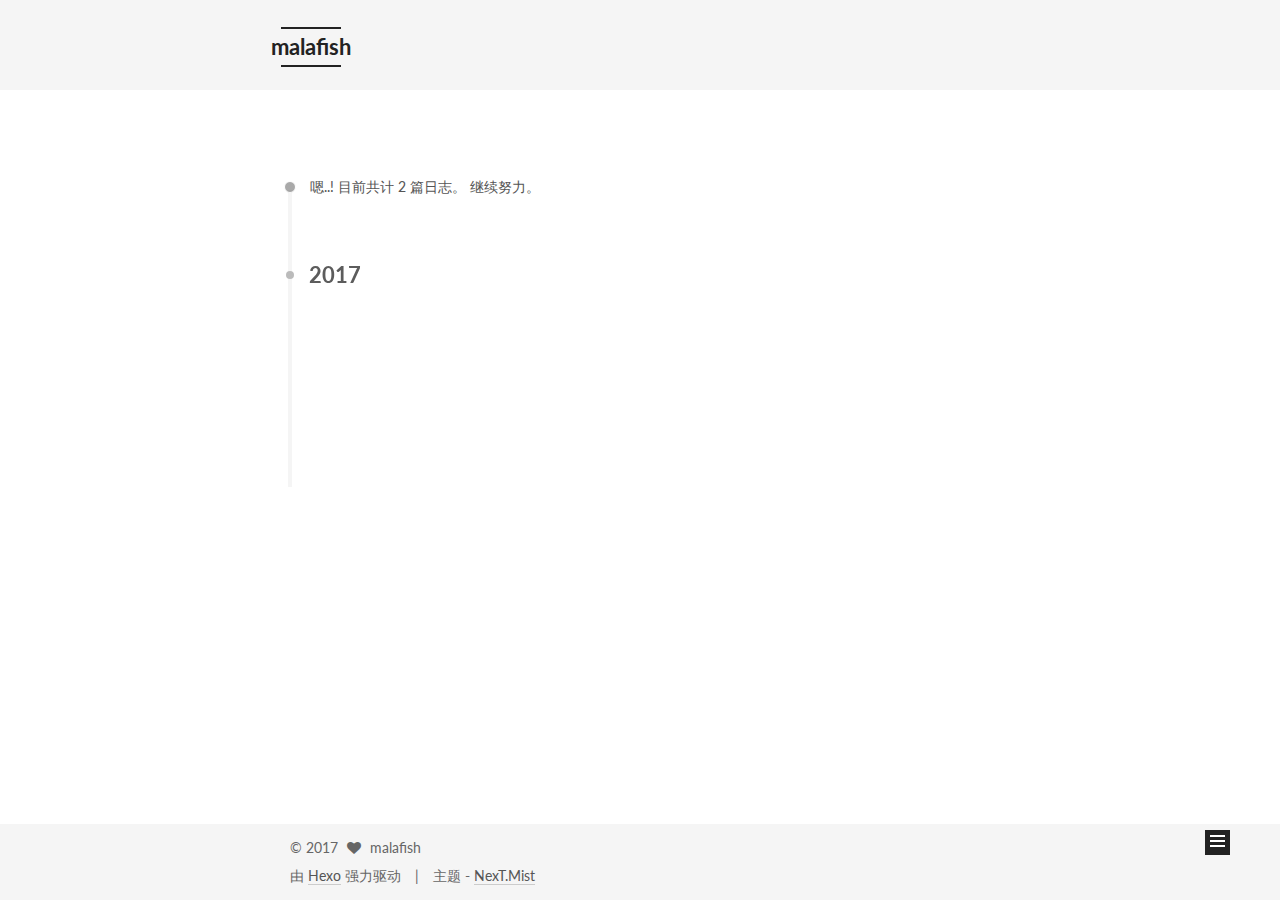
<file: archives/index.html>
<!doctype html>



  


<html class="theme-next mist use-motion" lang="zh-Hans">
<head>
  <meta charset="UTF-8"/>
<meta http-equiv="X-UA-Compatible" content="IE=edge" />
<meta name="viewport" content="width=device-width, initial-scale=1, maximum-scale=1"/>



<meta http-equiv="Cache-Control" content="no-transform" />
<meta http-equiv="Cache-Control" content="no-siteapp" />















  
  
  <link href="/lib/fancybox/source/jquery.fancybox.css?v=2.1.5" rel="stylesheet" type="text/css" />




  
  
  
  

  
    
    
  

  

  

  

  

  
    
    
    <link href="//fonts.googleapis.com/css?family=Lato:300,300italic,400,400italic,700,700italic&subset=latin,latin-ext" rel="stylesheet" type="text/css">
  






<link href="/lib/font-awesome/css/font-awesome.min.css?v=4.6.2" rel="stylesheet" type="text/css" />

<link href="/css/main.css?v=5.1.0" rel="stylesheet" type="text/css" />


  <meta name="keywords" content="Hexo, NexT" />








  <link rel="shortcut icon" type="image/x-icon" href="/favicon.ico?v=5.1.0" />






<meta name="description" content="个人博客">
<meta property="og:type" content="website">
<meta property="og:title" content="malafish">
<meta property="og:url" content="http://yoursite.com/archives/index.html">
<meta property="og:site_name" content="malafish">
<meta property="og:description" content="个人博客">
<meta name="twitter:card" content="summary">
<meta name="twitter:title" content="malafish">
<meta name="twitter:description" content="个人博客">



<script type="text/javascript" id="hexo.configurations">
  var NexT = window.NexT || {};
  var CONFIG = {
    root: '/',
    scheme: 'Mist',
    sidebar: {"position":"left","display":"post"},
    fancybox: true,
    motion: true,
    duoshuo: {
      userId: '0',
      author: '博主'
    },
    algolia: {
      applicationID: '',
      apiKey: '',
      indexName: '',
      hits: {"per_page":10},
      labels: {"input_placeholder":"Search for Posts","hits_empty":"We didn't find any results for the search: ${query}","hits_stats":"${hits} results found in ${time} ms"}
    }
  };
</script>



  <link rel="canonical" href="http://yoursite.com/archives/"/>





  <title> 归档 | malafish </title>
</head>

<body itemscope itemtype="http://schema.org/WebPage" lang="zh-Hans">

  














  
  
    
  

  <div class="container one-collumn sidebar-position-left  page-archive  ">
    <div class="headband"></div>

    <header id="header" class="header" itemscope itemtype="http://schema.org/WPHeader">
      <div class="header-inner"><div class="site-meta ">
  

  <div class="custom-logo-site-title">
    <a href="/"  class="brand" rel="start">
      <span class="logo-line-before"><i></i></span>
      <span class="site-title">malafish</span>
      <span class="logo-line-after"><i></i></span>
    </a>
  </div>
    
      <p class="site-subtitle">website</p>
    
</div>

<div class="site-nav-toggle">
  <button>
    <span class="btn-bar"></span>
    <span class="btn-bar"></span>
    <span class="btn-bar"></span>
  </button>
</div>

<nav class="site-nav">
  

  
    <ul id="menu" class="menu">
      
        
        <li class="menu-item menu-item-home">
          <a href="/" rel="section">
            
              <i class="menu-item-icon fa fa-fw fa-home"></i> <br />
            
            首页
          </a>
        </li>
      
        
        <li class="menu-item menu-item-archives">
          <a href="/archives" rel="section">
            
              <i class="menu-item-icon fa fa-fw fa-archive"></i> <br />
            
            归档
          </a>
        </li>
      
        
        <li class="menu-item menu-item-tags">
          <a href="/tags" rel="section">
            
              <i class="menu-item-icon fa fa-fw fa-tags"></i> <br />
            
            标签
          </a>
        </li>
      

      
    </ul>
  

  
</nav>



 </div>
    </header>

    <main id="main" class="main">
      <div class="main-inner">
        <div class="content-wrap">
          <div id="content" class="content">
            

  <section id="posts" class="posts-collapse">
    <span class="archive-move-on"></span>

    <span class="archive-page-counter">
      
      
      
        
      
      嗯..! 目前共计 2 篇日志。 继续努力。
    </span>

    

      
      
      

      
        
        <div class="collection-title">
          <h2 class="archive-year motion-element" id="archive-year-2017">2017</h2>
        </div>
      
      

      

  <article class="post post-type-normal" itemscope itemtype="http://schema.org/Article">
    <header class="post-header">

      <h1 class="post-title">
        
            <a class="post-title-link" href="/2017/02/07/firstPage/" itemprop="url">
              
                <span itemprop="name">firstPage</span>
              
            </a>
        
      </h1>

      <div class="post-meta">
        <time class="post-time" itemprop="dateCreated"
              datetime="2017-02-07T22:20:01+08:00"
              content="2017-02-07" >
          02-07
        </time>
      </div>

    </header>
  </article>



    

      
      
      

      
      

      

  <article class="post post-type-normal" itemscope itemtype="http://schema.org/Article">
    <header class="post-header">

      <h1 class="post-title">
        
            <a class="post-title-link" href="/2017/02/07/hello-world/" itemprop="url">
              
                <span itemprop="name">Hello World</span>
              
            </a>
        
      </h1>

      <div class="post-meta">
        <time class="post-time" itemprop="dateCreated"
              datetime="2017-02-07T22:03:14+08:00"
              content="2017-02-07" >
          02-07
        </time>
      </div>

    </header>
  </article>



    

  </section>

  


          
          </div>
          


          

        </div>
        
          
  
  <div class="sidebar-toggle">
    <div class="sidebar-toggle-line-wrap">
      <span class="sidebar-toggle-line sidebar-toggle-line-first"></span>
      <span class="sidebar-toggle-line sidebar-toggle-line-middle"></span>
      <span class="sidebar-toggle-line sidebar-toggle-line-last"></span>
    </div>
  </div>

  <aside id="sidebar" class="sidebar">
    <div class="sidebar-inner">

      

      

      <section class="site-overview sidebar-panel sidebar-panel-active">
        <div class="site-author motion-element" itemprop="author" itemscope itemtype="http://schema.org/Person">
          <img class="site-author-image" itemprop="image"
               src="/images/avatar.gif"
               alt="malafish" />
          <p class="site-author-name" itemprop="name">malafish</p>
          <p class="site-description motion-element" itemprop="description">个人博客</p>
        </div>
        <nav class="site-state motion-element">
        
          
            <div class="site-state-item site-state-posts">
              <a href="/archives">
                <span class="site-state-item-count">2</span>
                <span class="site-state-item-name">日志</span>
              </a>
            </div>
          

          

          
            <div class="site-state-item site-state-tags">
              <a href="/tags">
                <span class="site-state-item-count">2</span>
                <span class="site-state-item-name">标签</span>
              </a>
            </div>
          

        </nav>

        

        <div class="links-of-author motion-element">
          
        </div>

        
        

        
        

        


      </section>

      

    </div>
  </aside>


        
      </div>
    </main>

    <footer id="footer" class="footer">
      <div class="footer-inner">
        <div class="copyright" >
  
  &copy; 
  <span itemprop="copyrightYear">2017</span>
  <span class="with-love">
    <i class="fa fa-heart"></i>
  </span>
  <span class="author" itemprop="copyrightHolder">malafish</span>
</div>


<div class="powered-by">
  由 <a class="theme-link" href="https://hexo.io">Hexo</a> 强力驱动
</div>

<div class="theme-info">
  主题 -
  <a class="theme-link" href="https://github.com/iissnan/hexo-theme-next">
    NexT.Mist
  </a>
</div>


        

        
      </div>
    </footer>

    <div class="back-to-top">
      <i class="fa fa-arrow-up"></i>
    </div>
  </div>

  

<script type="text/javascript">
  if (Object.prototype.toString.call(window.Promise) !== '[object Function]') {
    window.Promise = null;
  }
</script>









  




  
  <script type="text/javascript" src="/lib/jquery/index.js?v=2.1.3"></script>

  
  <script type="text/javascript" src="/lib/fastclick/lib/fastclick.min.js?v=1.0.6"></script>

  
  <script type="text/javascript" src="/lib/jquery_lazyload/jquery.lazyload.js?v=1.9.7"></script>

  
  <script type="text/javascript" src="/lib/velocity/velocity.min.js?v=1.2.1"></script>

  
  <script type="text/javascript" src="/lib/velocity/velocity.ui.min.js?v=1.2.1"></script>

  
  <script type="text/javascript" src="/lib/fancybox/source/jquery.fancybox.pack.js?v=2.1.5"></script>


  


  <script type="text/javascript" src="/js/src/utils.js?v=5.1.0"></script>

  <script type="text/javascript" src="/js/src/motion.js?v=5.1.0"></script>



  
  

  
  
    <script type="text/javascript" id="motion.page.archive">
      $('.archive-year').velocity('transition.slideLeftIn');
    </script>
  


  


  <script type="text/javascript" src="/js/src/bootstrap.js?v=5.1.0"></script>



  

  
    
  

  <script type="text/javascript">
    var duoshuoQuery = {short_name:"malafish"};
    (function() {
      var ds = document.createElement('script');
      ds.type = 'text/javascript';ds.async = true;
      ds.id = 'duoshuo-script';
      ds.src = (document.location.protocol == 'https:' ? 'https:' : 'http:') + '//static.duoshuo.com/embed.js';
      ds.charset = 'UTF-8';
      (document.getElementsByTagName('head')[0]
      || document.getElementsByTagName('body')[0]).appendChild(ds);
    })();
  </script>

  
    
    
    <script src="/lib/ua-parser-js/dist/ua-parser.min.js?v=0.7.9"></script>
    <script src="/js/src/hook-duoshuo.js"></script>
  













  
  

  

  

  

  


</body>
</html>
</file>
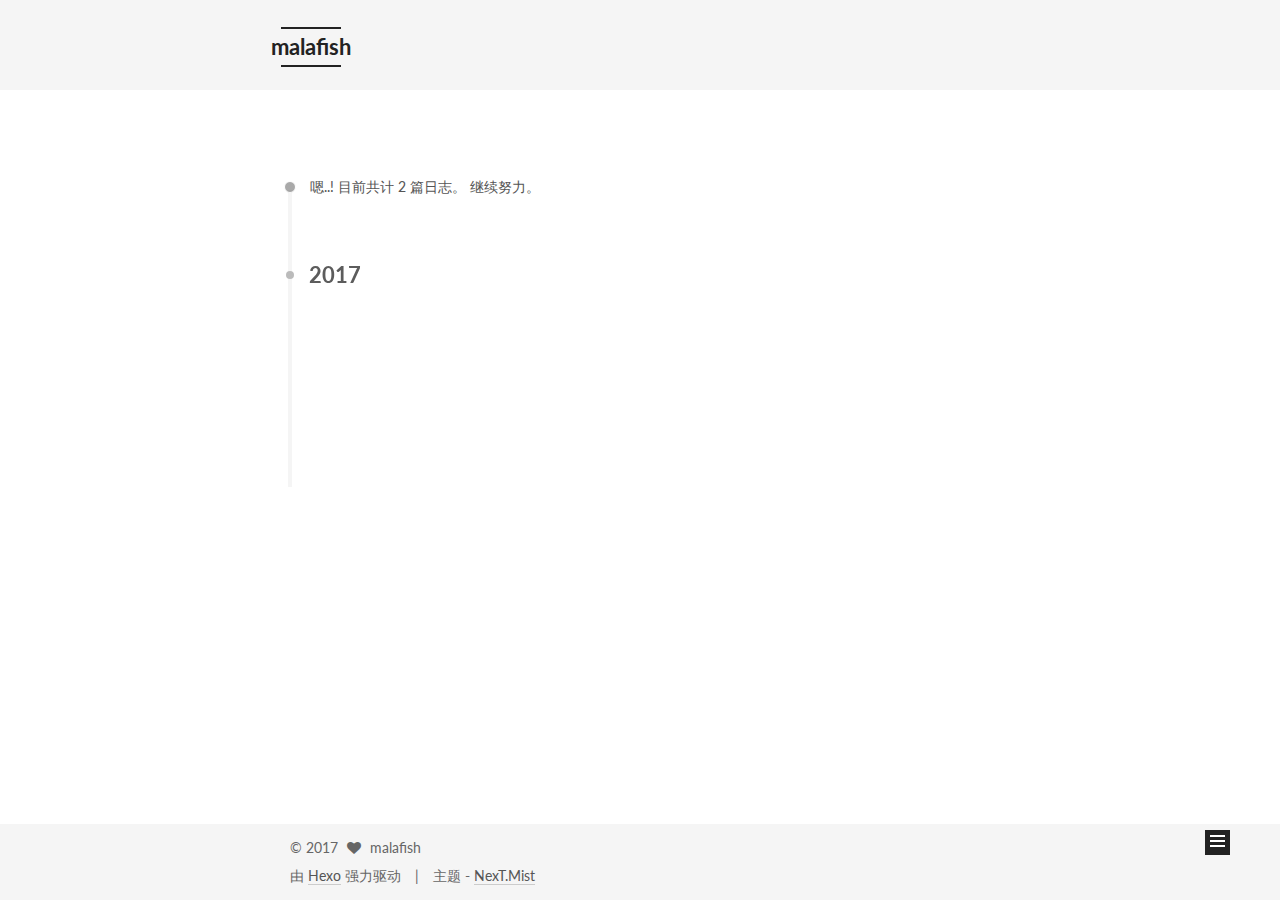
<file: archives/2017/index.html>
<!doctype html>



  


<html class="theme-next mist use-motion" lang="zh-Hans">
<head>
  <meta charset="UTF-8"/>
<meta http-equiv="X-UA-Compatible" content="IE=edge" />
<meta name="viewport" content="width=device-width, initial-scale=1, maximum-scale=1"/>



<meta http-equiv="Cache-Control" content="no-transform" />
<meta http-equiv="Cache-Control" content="no-siteapp" />















  
  
  <link href="/lib/fancybox/source/jquery.fancybox.css?v=2.1.5" rel="stylesheet" type="text/css" />




  
  
  
  

  
    
    
  

  

  

  

  

  
    
    
    <link href="//fonts.googleapis.com/css?family=Lato:300,300italic,400,400italic,700,700italic&subset=latin,latin-ext" rel="stylesheet" type="text/css">
  






<link href="/lib/font-awesome/css/font-awesome.min.css?v=4.6.2" rel="stylesheet" type="text/css" />

<link href="/css/main.css?v=5.1.0" rel="stylesheet" type="text/css" />


  <meta name="keywords" content="Hexo, NexT" />








  <link rel="shortcut icon" type="image/x-icon" href="/favicon.ico?v=5.1.0" />






<meta name="description" content="个人博客">
<meta property="og:type" content="website">
<meta property="og:title" content="malafish">
<meta property="og:url" content="http://yoursite.com/archives/2017/index.html">
<meta property="og:site_name" content="malafish">
<meta property="og:description" content="个人博客">
<meta name="twitter:card" content="summary">
<meta name="twitter:title" content="malafish">
<meta name="twitter:description" content="个人博客">



<script type="text/javascript" id="hexo.configurations">
  var NexT = window.NexT || {};
  var CONFIG = {
    root: '/',
    scheme: 'Mist',
    sidebar: {"position":"left","display":"post"},
    fancybox: true,
    motion: true,
    duoshuo: {
      userId: '0',
      author: '博主'
    },
    algolia: {
      applicationID: '',
      apiKey: '',
      indexName: '',
      hits: {"per_page":10},
      labels: {"input_placeholder":"Search for Posts","hits_empty":"We didn't find any results for the search: ${query}","hits_stats":"${hits} results found in ${time} ms"}
    }
  };
</script>



  <link rel="canonical" href="http://yoursite.com/archives/2017/"/>





  <title> 归档 | malafish </title>
</head>

<body itemscope itemtype="http://schema.org/WebPage" lang="zh-Hans">

  














  
  
    
  

  <div class="container one-collumn sidebar-position-left  page-archive  ">
    <div class="headband"></div>

    <header id="header" class="header" itemscope itemtype="http://schema.org/WPHeader">
      <div class="header-inner"><div class="site-meta ">
  

  <div class="custom-logo-site-title">
    <a href="/"  class="brand" rel="start">
      <span class="logo-line-before"><i></i></span>
      <span class="site-title">malafish</span>
      <span class="logo-line-after"><i></i></span>
    </a>
  </div>
    
      <p class="site-subtitle">website</p>
    
</div>

<div class="site-nav-toggle">
  <button>
    <span class="btn-bar"></span>
    <span class="btn-bar"></span>
    <span class="btn-bar"></span>
  </button>
</div>

<nav class="site-nav">
  

  
    <ul id="menu" class="menu">
      
        
        <li class="menu-item menu-item-home">
          <a href="/" rel="section">
            
              <i class="menu-item-icon fa fa-fw fa-home"></i> <br />
            
            首页
          </a>
        </li>
      
        
        <li class="menu-item menu-item-archives">
          <a href="/archives" rel="section">
            
              <i class="menu-item-icon fa fa-fw fa-archive"></i> <br />
            
            归档
          </a>
        </li>
      
        
        <li class="menu-item menu-item-tags">
          <a href="/tags" rel="section">
            
              <i class="menu-item-icon fa fa-fw fa-tags"></i> <br />
            
            标签
          </a>
        </li>
      

      
    </ul>
  

  
</nav>



 </div>
    </header>

    <main id="main" class="main">
      <div class="main-inner">
        <div class="content-wrap">
          <div id="content" class="content">
            

  <section id="posts" class="posts-collapse">
    <span class="archive-move-on"></span>

    <span class="archive-page-counter">
      
      
      
        
      
      嗯..! 目前共计 2 篇日志。 继续努力。
    </span>

    

      
      
      

      
        
        <div class="collection-title">
          <h2 class="archive-year motion-element" id="archive-year-2017">2017</h2>
        </div>
      
      

      

  <article class="post post-type-normal" itemscope itemtype="http://schema.org/Article">
    <header class="post-header">

      <h1 class="post-title">
        
            <a class="post-title-link" href="/2017/02/07/firstPage/" itemprop="url">
              
                <span itemprop="name">firstPage</span>
              
            </a>
        
      </h1>

      <div class="post-meta">
        <time class="post-time" itemprop="dateCreated"
              datetime="2017-02-07T22:20:01+08:00"
              content="2017-02-07" >
          02-07
        </time>
      </div>

    </header>
  </article>



    

      
      
      

      
      

      

  <article class="post post-type-normal" itemscope itemtype="http://schema.org/Article">
    <header class="post-header">

      <h1 class="post-title">
        
            <a class="post-title-link" href="/2017/02/07/hello-world/" itemprop="url">
              
                <span itemprop="name">Hello World</span>
              
            </a>
        
      </h1>

      <div class="post-meta">
        <time class="post-time" itemprop="dateCreated"
              datetime="2017-02-07T22:03:14+08:00"
              content="2017-02-07" >
          02-07
        </time>
      </div>

    </header>
  </article>



    

  </section>

  


          
          </div>
          


          

        </div>
        
          
  
  <div class="sidebar-toggle">
    <div class="sidebar-toggle-line-wrap">
      <span class="sidebar-toggle-line sidebar-toggle-line-first"></span>
      <span class="sidebar-toggle-line sidebar-toggle-line-middle"></span>
      <span class="sidebar-toggle-line sidebar-toggle-line-last"></span>
    </div>
  </div>

  <aside id="sidebar" class="sidebar">
    <div class="sidebar-inner">

      

      

      <section class="site-overview sidebar-panel sidebar-panel-active">
        <div class="site-author motion-element" itemprop="author" itemscope itemtype="http://schema.org/Person">
          <img class="site-author-image" itemprop="image"
               src="/images/avatar.gif"
               alt="malafish" />
          <p class="site-author-name" itemprop="name">malafish</p>
          <p class="site-description motion-element" itemprop="description">个人博客</p>
        </div>
        <nav class="site-state motion-element">
        
          
            <div class="site-state-item site-state-posts">
              <a href="/archives">
                <span class="site-state-item-count">2</span>
                <span class="site-state-item-name">日志</span>
              </a>
            </div>
          

          

          
            <div class="site-state-item site-state-tags">
              <a href="/tags">
                <span class="site-state-item-count">2</span>
                <span class="site-state-item-name">标签</span>
              </a>
            </div>
          

        </nav>

        

        <div class="links-of-author motion-element">
          
        </div>

        
        

        
        

        


      </section>

      

    </div>
  </aside>


        
      </div>
    </main>

    <footer id="footer" class="footer">
      <div class="footer-inner">
        <div class="copyright" >
  
  &copy; 
  <span itemprop="copyrightYear">2017</span>
  <span class="with-love">
    <i class="fa fa-heart"></i>
  </span>
  <span class="author" itemprop="copyrightHolder">malafish</span>
</div>


<div class="powered-by">
  由 <a class="theme-link" href="https://hexo.io">Hexo</a> 强力驱动
</div>

<div class="theme-info">
  主题 -
  <a class="theme-link" href="https://github.com/iissnan/hexo-theme-next">
    NexT.Mist
  </a>
</div>


        

        
      </div>
    </footer>

    <div class="back-to-top">
      <i class="fa fa-arrow-up"></i>
    </div>
  </div>

  

<script type="text/javascript">
  if (Object.prototype.toString.call(window.Promise) !== '[object Function]') {
    window.Promise = null;
  }
</script>









  




  
  <script type="text/javascript" src="/lib/jquery/index.js?v=2.1.3"></script>

  
  <script type="text/javascript" src="/lib/fastclick/lib/fastclick.min.js?v=1.0.6"></script>

  
  <script type="text/javascript" src="/lib/jquery_lazyload/jquery.lazyload.js?v=1.9.7"></script>

  
  <script type="text/javascript" src="/lib/velocity/velocity.min.js?v=1.2.1"></script>

  
  <script type="text/javascript" src="/lib/velocity/velocity.ui.min.js?v=1.2.1"></script>

  
  <script type="text/javascript" src="/lib/fancybox/source/jquery.fancybox.pack.js?v=2.1.5"></script>


  


  <script type="text/javascript" src="/js/src/utils.js?v=5.1.0"></script>

  <script type="text/javascript" src="/js/src/motion.js?v=5.1.0"></script>



  
  

  
  
    <script type="text/javascript" id="motion.page.archive">
      $('.archive-year').velocity('transition.slideLeftIn');
    </script>
  


  


  <script type="text/javascript" src="/js/src/bootstrap.js?v=5.1.0"></script>



  

  
    
  

  <script type="text/javascript">
    var duoshuoQuery = {short_name:"malafish"};
    (function() {
      var ds = document.createElement('script');
      ds.type = 'text/javascript';ds.async = true;
      ds.id = 'duoshuo-script';
      ds.src = (document.location.protocol == 'https:' ? 'https:' : 'http:') + '//static.duoshuo.com/embed.js';
      ds.charset = 'UTF-8';
      (document.getElementsByTagName('head')[0]
      || document.getElementsByTagName('body')[0]).appendChild(ds);
    })();
  </script>

  
    
    
    <script src="/lib/ua-parser-js/dist/ua-parser.min.js?v=0.7.9"></script>
    <script src="/js/src/hook-duoshuo.js"></script>
  













  
  

  

  

  

  


</body>
</html>
</file>
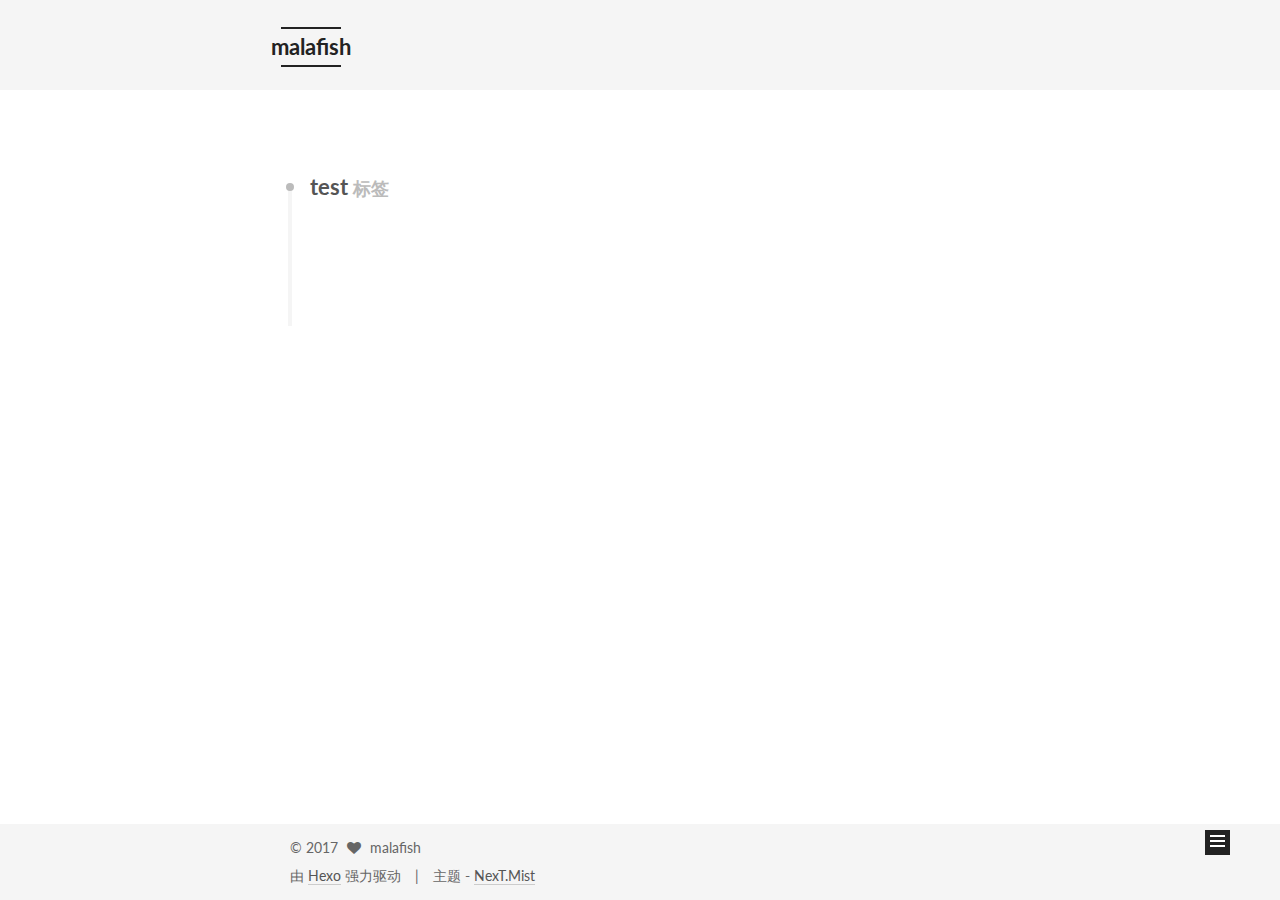
<file: tags/test/index.html>
<!doctype html>



  


<html class="theme-next mist use-motion" lang="zh-Hans">
<head>
  <meta charset="UTF-8"/>
<meta http-equiv="X-UA-Compatible" content="IE=edge" />
<meta name="viewport" content="width=device-width, initial-scale=1, maximum-scale=1"/>



<meta http-equiv="Cache-Control" content="no-transform" />
<meta http-equiv="Cache-Control" content="no-siteapp" />















  
  
  <link href="/lib/fancybox/source/jquery.fancybox.css?v=2.1.5" rel="stylesheet" type="text/css" />




  
  
  
  

  
    
    
  

  

  

  

  

  
    
    
    <link href="//fonts.googleapis.com/css?family=Lato:300,300italic,400,400italic,700,700italic&subset=latin,latin-ext" rel="stylesheet" type="text/css">
  






<link href="/lib/font-awesome/css/font-awesome.min.css?v=4.6.2" rel="stylesheet" type="text/css" />

<link href="/css/main.css?v=5.1.0" rel="stylesheet" type="text/css" />


  <meta name="keywords" content="Hexo, NexT" />








  <link rel="shortcut icon" type="image/x-icon" href="/favicon.ico?v=5.1.0" />






<meta name="description" content="个人博客">
<meta property="og:type" content="website">
<meta property="og:title" content="malafish">
<meta property="og:url" content="http://yoursite.com/tags/test/index.html">
<meta property="og:site_name" content="malafish">
<meta property="og:description" content="个人博客">
<meta name="twitter:card" content="summary">
<meta name="twitter:title" content="malafish">
<meta name="twitter:description" content="个人博客">



<script type="text/javascript" id="hexo.configurations">
  var NexT = window.NexT || {};
  var CONFIG = {
    root: '/',
    scheme: 'Mist',
    sidebar: {"position":"left","display":"post"},
    fancybox: true,
    motion: true,
    duoshuo: {
      userId: '0',
      author: '博主'
    },
    algolia: {
      applicationID: '',
      apiKey: '',
      indexName: '',
      hits: {"per_page":10},
      labels: {"input_placeholder":"Search for Posts","hits_empty":"We didn't find any results for the search: ${query}","hits_stats":"${hits} results found in ${time} ms"}
    }
  };
</script>



  <link rel="canonical" href="http://yoursite.com/tags/test/"/>





  <title> 标签: test | malafish </title>
</head>

<body itemscope itemtype="http://schema.org/WebPage" lang="zh-Hans">

  














  
  
    
  

  <div class="container one-collumn sidebar-position-left  ">
    <div class="headband"></div>

    <header id="header" class="header" itemscope itemtype="http://schema.org/WPHeader">
      <div class="header-inner"><div class="site-meta ">
  

  <div class="custom-logo-site-title">
    <a href="/"  class="brand" rel="start">
      <span class="logo-line-before"><i></i></span>
      <span class="site-title">malafish</span>
      <span class="logo-line-after"><i></i></span>
    </a>
  </div>
    
      <p class="site-subtitle">website</p>
    
</div>

<div class="site-nav-toggle">
  <button>
    <span class="btn-bar"></span>
    <span class="btn-bar"></span>
    <span class="btn-bar"></span>
  </button>
</div>

<nav class="site-nav">
  

  
    <ul id="menu" class="menu">
      
        
        <li class="menu-item menu-item-home">
          <a href="/" rel="section">
            
              <i class="menu-item-icon fa fa-fw fa-home"></i> <br />
            
            首页
          </a>
        </li>
      
        
        <li class="menu-item menu-item-archives">
          <a href="/archives" rel="section">
            
              <i class="menu-item-icon fa fa-fw fa-archive"></i> <br />
            
            归档
          </a>
        </li>
      
        
        <li class="menu-item menu-item-tags">
          <a href="/tags" rel="section">
            
              <i class="menu-item-icon fa fa-fw fa-tags"></i> <br />
            
            标签
          </a>
        </li>
      

      
    </ul>
  

  
</nav>



 </div>
    </header>

    <main id="main" class="main">
      <div class="main-inner">
        <div class="content-wrap">
          <div id="content" class="content">
            

  <div id="posts" class="posts-collapse">
    <div class="collection-title">
      <h2 >
        test
        <small>标签</small>
      </h2>
    </div>

    
      

  <article class="post post-type-normal" itemscope itemtype="http://schema.org/Article">
    <header class="post-header">

      <h1 class="post-title">
        
            <a class="post-title-link" href="/2017/02/07/hello-world/" itemprop="url">
              
                <span itemprop="name">Hello World</span>
              
            </a>
        
      </h1>

      <div class="post-meta">
        <time class="post-time" itemprop="dateCreated"
              datetime="2017-02-07T22:03:14+08:00"
              content="2017-02-07" >
          02-07
        </time>
      </div>

    </header>
  </article>


    
  </div>

  

          
          </div>
          


          

        </div>
        
          
  
  <div class="sidebar-toggle">
    <div class="sidebar-toggle-line-wrap">
      <span class="sidebar-toggle-line sidebar-toggle-line-first"></span>
      <span class="sidebar-toggle-line sidebar-toggle-line-middle"></span>
      <span class="sidebar-toggle-line sidebar-toggle-line-last"></span>
    </div>
  </div>

  <aside id="sidebar" class="sidebar">
    <div class="sidebar-inner">

      

      

      <section class="site-overview sidebar-panel sidebar-panel-active">
        <div class="site-author motion-element" itemprop="author" itemscope itemtype="http://schema.org/Person">
          <img class="site-author-image" itemprop="image"
               src="/images/avatar.gif"
               alt="malafish" />
          <p class="site-author-name" itemprop="name">malafish</p>
          <p class="site-description motion-element" itemprop="description">个人博客</p>
        </div>
        <nav class="site-state motion-element">
        
          
            <div class="site-state-item site-state-posts">
              <a href="/archives">
                <span class="site-state-item-count">2</span>
                <span class="site-state-item-name">日志</span>
              </a>
            </div>
          

          

          
            <div class="site-state-item site-state-tags">
              <a href="/tags">
                <span class="site-state-item-count">2</span>
                <span class="site-state-item-name">标签</span>
              </a>
            </div>
          

        </nav>

        

        <div class="links-of-author motion-element">
          
        </div>

        
        

        
        

        


      </section>

      

    </div>
  </aside>


        
      </div>
    </main>

    <footer id="footer" class="footer">
      <div class="footer-inner">
        <div class="copyright" >
  
  &copy; 
  <span itemprop="copyrightYear">2017</span>
  <span class="with-love">
    <i class="fa fa-heart"></i>
  </span>
  <span class="author" itemprop="copyrightHolder">malafish</span>
</div>


<div class="powered-by">
  由 <a class="theme-link" href="https://hexo.io">Hexo</a> 强力驱动
</div>

<div class="theme-info">
  主题 -
  <a class="theme-link" href="https://github.com/iissnan/hexo-theme-next">
    NexT.Mist
  </a>
</div>


        

        
      </div>
    </footer>

    <div class="back-to-top">
      <i class="fa fa-arrow-up"></i>
    </div>
  </div>

  

<script type="text/javascript">
  if (Object.prototype.toString.call(window.Promise) !== '[object Function]') {
    window.Promise = null;
  }
</script>









  




  
  <script type="text/javascript" src="/lib/jquery/index.js?v=2.1.3"></script>

  
  <script type="text/javascript" src="/lib/fastclick/lib/fastclick.min.js?v=1.0.6"></script>

  
  <script type="text/javascript" src="/lib/jquery_lazyload/jquery.lazyload.js?v=1.9.7"></script>

  
  <script type="text/javascript" src="/lib/velocity/velocity.min.js?v=1.2.1"></script>

  
  <script type="text/javascript" src="/lib/velocity/velocity.ui.min.js?v=1.2.1"></script>

  
  <script type="text/javascript" src="/lib/fancybox/source/jquery.fancybox.pack.js?v=2.1.5"></script>


  


  <script type="text/javascript" src="/js/src/utils.js?v=5.1.0"></script>

  <script type="text/javascript" src="/js/src/motion.js?v=5.1.0"></script>



  
  

  

  


  <script type="text/javascript" src="/js/src/bootstrap.js?v=5.1.0"></script>



  

  
    
  

  <script type="text/javascript">
    var duoshuoQuery = {short_name:"malafish"};
    (function() {
      var ds = document.createElement('script');
      ds.type = 'text/javascript';ds.async = true;
      ds.id = 'duoshuo-script';
      ds.src = (document.location.protocol == 'https:' ? 'https:' : 'http:') + '//static.duoshuo.com/embed.js';
      ds.charset = 'UTF-8';
      (document.getElementsByTagName('head')[0]
      || document.getElementsByTagName('body')[0]).appendChild(ds);
    })();
  </script>

  
    
    
    <script src="/lib/ua-parser-js/dist/ua-parser.min.js?v=0.7.9"></script>
    <script src="/js/src/hook-duoshuo.js"></script>
  













  
  

  

  

  

  


</body>
</html>
</file>
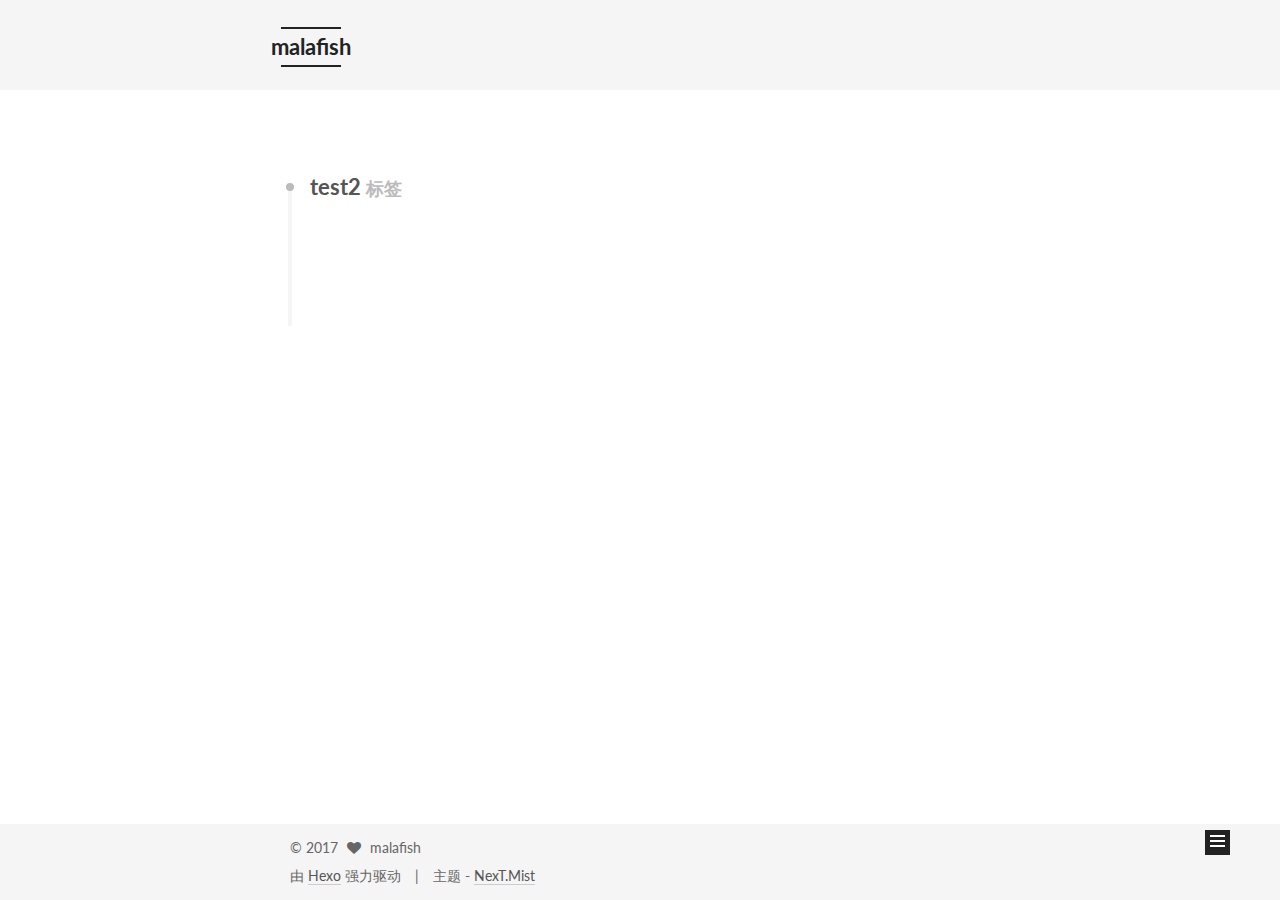
<file: tags/test2/index.html>
<!doctype html>



  


<html class="theme-next mist use-motion" lang="zh-Hans">
<head>
  <meta charset="UTF-8"/>
<meta http-equiv="X-UA-Compatible" content="IE=edge" />
<meta name="viewport" content="width=device-width, initial-scale=1, maximum-scale=1"/>



<meta http-equiv="Cache-Control" content="no-transform" />
<meta http-equiv="Cache-Control" content="no-siteapp" />















  
  
  <link href="/lib/fancybox/source/jquery.fancybox.css?v=2.1.5" rel="stylesheet" type="text/css" />




  
  
  
  

  
    
    
  

  

  

  

  

  
    
    
    <link href="//fonts.googleapis.com/css?family=Lato:300,300italic,400,400italic,700,700italic&subset=latin,latin-ext" rel="stylesheet" type="text/css">
  






<link href="/lib/font-awesome/css/font-awesome.min.css?v=4.6.2" rel="stylesheet" type="text/css" />

<link href="/css/main.css?v=5.1.0" rel="stylesheet" type="text/css" />


  <meta name="keywords" content="Hexo, NexT" />








  <link rel="shortcut icon" type="image/x-icon" href="/favicon.ico?v=5.1.0" />






<meta name="description" content="个人博客">
<meta property="og:type" content="website">
<meta property="og:title" content="malafish">
<meta property="og:url" content="http://yoursite.com/tags/test2/index.html">
<meta property="og:site_name" content="malafish">
<meta property="og:description" content="个人博客">
<meta name="twitter:card" content="summary">
<meta name="twitter:title" content="malafish">
<meta name="twitter:description" content="个人博客">



<script type="text/javascript" id="hexo.configurations">
  var NexT = window.NexT || {};
  var CONFIG = {
    root: '/',
    scheme: 'Mist',
    sidebar: {"position":"left","display":"post"},
    fancybox: true,
    motion: true,
    duoshuo: {
      userId: '0',
      author: '博主'
    },
    algolia: {
      applicationID: '',
      apiKey: '',
      indexName: '',
      hits: {"per_page":10},
      labels: {"input_placeholder":"Search for Posts","hits_empty":"We didn't find any results for the search: ${query}","hits_stats":"${hits} results found in ${time} ms"}
    }
  };
</script>



  <link rel="canonical" href="http://yoursite.com/tags/test2/"/>





  <title> 标签: test2 | malafish </title>
</head>

<body itemscope itemtype="http://schema.org/WebPage" lang="zh-Hans">

  














  
  
    
  

  <div class="container one-collumn sidebar-position-left  ">
    <div class="headband"></div>

    <header id="header" class="header" itemscope itemtype="http://schema.org/WPHeader">
      <div class="header-inner"><div class="site-meta ">
  

  <div class="custom-logo-site-title">
    <a href="/"  class="brand" rel="start">
      <span class="logo-line-before"><i></i></span>
      <span class="site-title">malafish</span>
      <span class="logo-line-after"><i></i></span>
    </a>
  </div>
    
      <p class="site-subtitle">website</p>
    
</div>

<div class="site-nav-toggle">
  <button>
    <span class="btn-bar"></span>
    <span class="btn-bar"></span>
    <span class="btn-bar"></span>
  </button>
</div>

<nav class="site-nav">
  

  
    <ul id="menu" class="menu">
      
        
        <li class="menu-item menu-item-home">
          <a href="/" rel="section">
            
              <i class="menu-item-icon fa fa-fw fa-home"></i> <br />
            
            首页
          </a>
        </li>
      
        
        <li class="menu-item menu-item-archives">
          <a href="/archives" rel="section">
            
              <i class="menu-item-icon fa fa-fw fa-archive"></i> <br />
            
            归档
          </a>
        </li>
      
        
        <li class="menu-item menu-item-tags">
          <a href="/tags" rel="section">
            
              <i class="menu-item-icon fa fa-fw fa-tags"></i> <br />
            
            标签
          </a>
        </li>
      

      
    </ul>
  

  
</nav>



 </div>
    </header>

    <main id="main" class="main">
      <div class="main-inner">
        <div class="content-wrap">
          <div id="content" class="content">
            

  <div id="posts" class="posts-collapse">
    <div class="collection-title">
      <h2 >
        test2
        <small>标签</small>
      </h2>
    </div>

    
      

  <article class="post post-type-normal" itemscope itemtype="http://schema.org/Article">
    <header class="post-header">

      <h1 class="post-title">
        
            <a class="post-title-link" href="/2017/02/07/hello-world/" itemprop="url">
              
                <span itemprop="name">Hello World</span>
              
            </a>
        
      </h1>

      <div class="post-meta">
        <time class="post-time" itemprop="dateCreated"
              datetime="2017-02-07T22:03:14+08:00"
              content="2017-02-07" >
          02-07
        </time>
      </div>

    </header>
  </article>


    
  </div>

  

          
          </div>
          


          

        </div>
        
          
  
  <div class="sidebar-toggle">
    <div class="sidebar-toggle-line-wrap">
      <span class="sidebar-toggle-line sidebar-toggle-line-first"></span>
      <span class="sidebar-toggle-line sidebar-toggle-line-middle"></span>
      <span class="sidebar-toggle-line sidebar-toggle-line-last"></span>
    </div>
  </div>

  <aside id="sidebar" class="sidebar">
    <div class="sidebar-inner">

      

      

      <section class="site-overview sidebar-panel sidebar-panel-active">
        <div class="site-author motion-element" itemprop="author" itemscope itemtype="http://schema.org/Person">
          <img class="site-author-image" itemprop="image"
               src="/images/avatar.gif"
               alt="malafish" />
          <p class="site-author-name" itemprop="name">malafish</p>
          <p class="site-description motion-element" itemprop="description">个人博客</p>
        </div>
        <nav class="site-state motion-element">
        
          
            <div class="site-state-item site-state-posts">
              <a href="/archives">
                <span class="site-state-item-count">2</span>
                <span class="site-state-item-name">日志</span>
              </a>
            </div>
          

          

          
            <div class="site-state-item site-state-tags">
              <a href="/tags">
                <span class="site-state-item-count">2</span>
                <span class="site-state-item-name">标签</span>
              </a>
            </div>
          

        </nav>

        

        <div class="links-of-author motion-element">
          
        </div>

        
        

        
        

        


      </section>

      

    </div>
  </aside>


        
      </div>
    </main>

    <footer id="footer" class="footer">
      <div class="footer-inner">
        <div class="copyright" >
  
  &copy; 
  <span itemprop="copyrightYear">2017</span>
  <span class="with-love">
    <i class="fa fa-heart"></i>
  </span>
  <span class="author" itemprop="copyrightHolder">malafish</span>
</div>


<div class="powered-by">
  由 <a class="theme-link" href="https://hexo.io">Hexo</a> 强力驱动
</div>

<div class="theme-info">
  主题 -
  <a class="theme-link" href="https://github.com/iissnan/hexo-theme-next">
    NexT.Mist
  </a>
</div>


        

        
      </div>
    </footer>

    <div class="back-to-top">
      <i class="fa fa-arrow-up"></i>
    </div>
  </div>

  

<script type="text/javascript">
  if (Object.prototype.toString.call(window.Promise) !== '[object Function]') {
    window.Promise = null;
  }
</script>









  




  
  <script type="text/javascript" src="/lib/jquery/index.js?v=2.1.3"></script>

  
  <script type="text/javascript" src="/lib/fastclick/lib/fastclick.min.js?v=1.0.6"></script>

  
  <script type="text/javascript" src="/lib/jquery_lazyload/jquery.lazyload.js?v=1.9.7"></script>

  
  <script type="text/javascript" src="/lib/velocity/velocity.min.js?v=1.2.1"></script>

  
  <script type="text/javascript" src="/lib/velocity/velocity.ui.min.js?v=1.2.1"></script>

  
  <script type="text/javascript" src="/lib/fancybox/source/jquery.fancybox.pack.js?v=2.1.5"></script>


  


  <script type="text/javascript" src="/js/src/utils.js?v=5.1.0"></script>

  <script type="text/javascript" src="/js/src/motion.js?v=5.1.0"></script>



  
  

  

  


  <script type="text/javascript" src="/js/src/bootstrap.js?v=5.1.0"></script>



  

  
    
  

  <script type="text/javascript">
    var duoshuoQuery = {short_name:"malafish"};
    (function() {
      var ds = document.createElement('script');
      ds.type = 'text/javascript';ds.async = true;
      ds.id = 'duoshuo-script';
      ds.src = (document.location.protocol == 'https:' ? 'https:' : 'http:') + '//static.duoshuo.com/embed.js';
      ds.charset = 'UTF-8';
      (document.getElementsByTagName('head')[0]
      || document.getElementsByTagName('body')[0]).appendChild(ds);
    })();
  </script>

  
    
    
    <script src="/lib/ua-parser-js/dist/ua-parser.min.js?v=0.7.9"></script>
    <script src="/js/src/hook-duoshuo.js"></script>
  













  
  

  

  

  

  


</body>
</html>
</file>
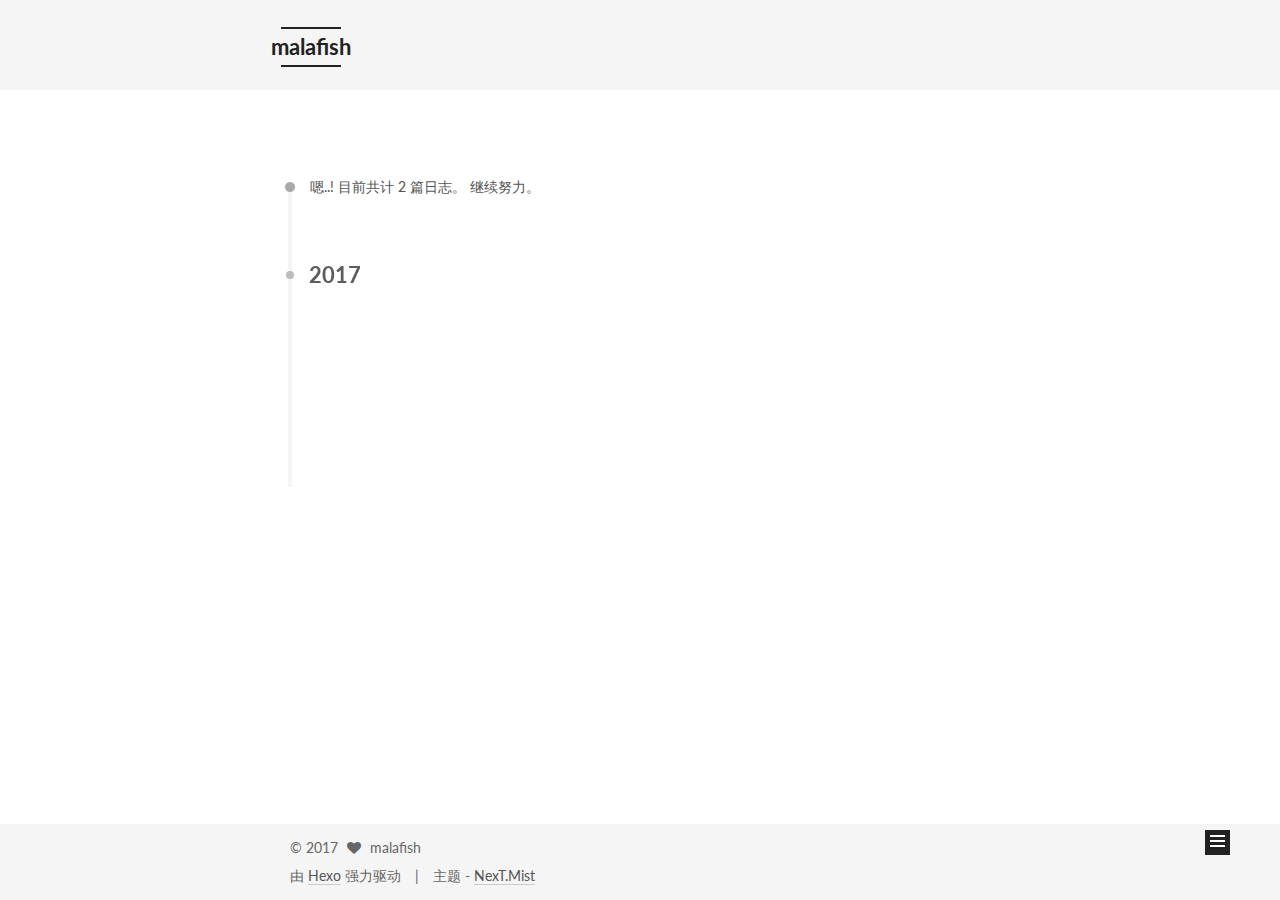
<file: archives/2017/02/index.html>
<!doctype html>



  


<html class="theme-next mist use-motion" lang="zh-Hans">
<head>
  <meta charset="UTF-8"/>
<meta http-equiv="X-UA-Compatible" content="IE=edge" />
<meta name="viewport" content="width=device-width, initial-scale=1, maximum-scale=1"/>



<meta http-equiv="Cache-Control" content="no-transform" />
<meta http-equiv="Cache-Control" content="no-siteapp" />















  
  
  <link href="/lib/fancybox/source/jquery.fancybox.css?v=2.1.5" rel="stylesheet" type="text/css" />




  
  
  
  

  
    
    
  

  

  

  

  

  
    
    
    <link href="//fonts.googleapis.com/css?family=Lato:300,300italic,400,400italic,700,700italic&subset=latin,latin-ext" rel="stylesheet" type="text/css">
  






<link href="/lib/font-awesome/css/font-awesome.min.css?v=4.6.2" rel="stylesheet" type="text/css" />

<link href="/css/main.css?v=5.1.0" rel="stylesheet" type="text/css" />


  <meta name="keywords" content="Hexo, NexT" />








  <link rel="shortcut icon" type="image/x-icon" href="/favicon.ico?v=5.1.0" />






<meta name="description" content="个人博客">
<meta property="og:type" content="website">
<meta property="og:title" content="malafish">
<meta property="og:url" content="http://yoursite.com/archives/2017/02/index.html">
<meta property="og:site_name" content="malafish">
<meta property="og:description" content="个人博客">
<meta name="twitter:card" content="summary">
<meta name="twitter:title" content="malafish">
<meta name="twitter:description" content="个人博客">



<script type="text/javascript" id="hexo.configurations">
  var NexT = window.NexT || {};
  var CONFIG = {
    root: '/',
    scheme: 'Mist',
    sidebar: {"position":"left","display":"post"},
    fancybox: true,
    motion: true,
    duoshuo: {
      userId: '0',
      author: '博主'
    },
    algolia: {
      applicationID: '',
      apiKey: '',
      indexName: '',
      hits: {"per_page":10},
      labels: {"input_placeholder":"Search for Posts","hits_empty":"We didn't find any results for the search: ${query}","hits_stats":"${hits} results found in ${time} ms"}
    }
  };
</script>



  <link rel="canonical" href="http://yoursite.com/archives/2017/02/"/>





  <title> 归档 | malafish </title>
</head>

<body itemscope itemtype="http://schema.org/WebPage" lang="zh-Hans">

  














  
  
    
  

  <div class="container one-collumn sidebar-position-left  page-archive  ">
    <div class="headband"></div>

    <header id="header" class="header" itemscope itemtype="http://schema.org/WPHeader">
      <div class="header-inner"><div class="site-meta ">
  

  <div class="custom-logo-site-title">
    <a href="/"  class="brand" rel="start">
      <span class="logo-line-before"><i></i></span>
      <span class="site-title">malafish</span>
      <span class="logo-line-after"><i></i></span>
    </a>
  </div>
    
      <p class="site-subtitle">website</p>
    
</div>

<div class="site-nav-toggle">
  <button>
    <span class="btn-bar"></span>
    <span class="btn-bar"></span>
    <span class="btn-bar"></span>
  </button>
</div>

<nav class="site-nav">
  

  
    <ul id="menu" class="menu">
      
        
        <li class="menu-item menu-item-home">
          <a href="/" rel="section">
            
              <i class="menu-item-icon fa fa-fw fa-home"></i> <br />
            
            首页
          </a>
        </li>
      
        
        <li class="menu-item menu-item-archives">
          <a href="/archives" rel="section">
            
              <i class="menu-item-icon fa fa-fw fa-archive"></i> <br />
            
            归档
          </a>
        </li>
      
        
        <li class="menu-item menu-item-tags">
          <a href="/tags" rel="section">
            
              <i class="menu-item-icon fa fa-fw fa-tags"></i> <br />
            
            标签
          </a>
        </li>
      

      
    </ul>
  

  
</nav>



 </div>
    </header>

    <main id="main" class="main">
      <div class="main-inner">
        <div class="content-wrap">
          <div id="content" class="content">
            

  <section id="posts" class="posts-collapse">
    <span class="archive-move-on"></span>

    <span class="archive-page-counter">
      
      
      
        
      
      嗯..! 目前共计 2 篇日志。 继续努力。
    </span>

    

      
      
      

      
        
        <div class="collection-title">
          <h2 class="archive-year motion-element" id="archive-year-2017">2017</h2>
        </div>
      
      

      

  <article class="post post-type-normal" itemscope itemtype="http://schema.org/Article">
    <header class="post-header">

      <h1 class="post-title">
        
            <a class="post-title-link" href="/2017/02/07/firstPage/" itemprop="url">
              
                <span itemprop="name">firstPage</span>
              
            </a>
        
      </h1>

      <div class="post-meta">
        <time class="post-time" itemprop="dateCreated"
              datetime="2017-02-07T22:20:01+08:00"
              content="2017-02-07" >
          02-07
        </time>
      </div>

    </header>
  </article>



    

      
      
      

      
      

      

  <article class="post post-type-normal" itemscope itemtype="http://schema.org/Article">
    <header class="post-header">

      <h1 class="post-title">
        
            <a class="post-title-link" href="/2017/02/07/hello-world/" itemprop="url">
              
                <span itemprop="name">Hello World</span>
              
            </a>
        
      </h1>

      <div class="post-meta">
        <time class="post-time" itemprop="dateCreated"
              datetime="2017-02-07T22:03:14+08:00"
              content="2017-02-07" >
          02-07
        </time>
      </div>

    </header>
  </article>



    

  </section>

  


          
          </div>
          


          

        </div>
        
          
  
  <div class="sidebar-toggle">
    <div class="sidebar-toggle-line-wrap">
      <span class="sidebar-toggle-line sidebar-toggle-line-first"></span>
      <span class="sidebar-toggle-line sidebar-toggle-line-middle"></span>
      <span class="sidebar-toggle-line sidebar-toggle-line-last"></span>
    </div>
  </div>

  <aside id="sidebar" class="sidebar">
    <div class="sidebar-inner">

      

      

      <section class="site-overview sidebar-panel sidebar-panel-active">
        <div class="site-author motion-element" itemprop="author" itemscope itemtype="http://schema.org/Person">
          <img class="site-author-image" itemprop="image"
               src="/images/avatar.gif"
               alt="malafish" />
          <p class="site-author-name" itemprop="name">malafish</p>
          <p class="site-description motion-element" itemprop="description">个人博客</p>
        </div>
        <nav class="site-state motion-element">
        
          
            <div class="site-state-item site-state-posts">
              <a href="/archives">
                <span class="site-state-item-count">2</span>
                <span class="site-state-item-name">日志</span>
              </a>
            </div>
          

          

          
            <div class="site-state-item site-state-tags">
              <a href="/tags">
                <span class="site-state-item-count">2</span>
                <span class="site-state-item-name">标签</span>
              </a>
            </div>
          

        </nav>

        

        <div class="links-of-author motion-element">
          
        </div>

        
        

        
        

        


      </section>

      

    </div>
  </aside>


        
      </div>
    </main>

    <footer id="footer" class="footer">
      <div class="footer-inner">
        <div class="copyright" >
  
  &copy; 
  <span itemprop="copyrightYear">2017</span>
  <span class="with-love">
    <i class="fa fa-heart"></i>
  </span>
  <span class="author" itemprop="copyrightHolder">malafish</span>
</div>


<div class="powered-by">
  由 <a class="theme-link" href="https://hexo.io">Hexo</a> 强力驱动
</div>

<div class="theme-info">
  主题 -
  <a class="theme-link" href="https://github.com/iissnan/hexo-theme-next">
    NexT.Mist
  </a>
</div>


        

        
      </div>
    </footer>

    <div class="back-to-top">
      <i class="fa fa-arrow-up"></i>
    </div>
  </div>

  

<script type="text/javascript">
  if (Object.prototype.toString.call(window.Promise) !== '[object Function]') {
    window.Promise = null;
  }
</script>









  




  
  <script type="text/javascript" src="/lib/jquery/index.js?v=2.1.3"></script>

  
  <script type="text/javascript" src="/lib/fastclick/lib/fastclick.min.js?v=1.0.6"></script>

  
  <script type="text/javascript" src="/lib/jquery_lazyload/jquery.lazyload.js?v=1.9.7"></script>

  
  <script type="text/javascript" src="/lib/velocity/velocity.min.js?v=1.2.1"></script>

  
  <script type="text/javascript" src="/lib/velocity/velocity.ui.min.js?v=1.2.1"></script>

  
  <script type="text/javascript" src="/lib/fancybox/source/jquery.fancybox.pack.js?v=2.1.5"></script>


  


  <script type="text/javascript" src="/js/src/utils.js?v=5.1.0"></script>

  <script type="text/javascript" src="/js/src/motion.js?v=5.1.0"></script>



  
  

  
  
    <script type="text/javascript" id="motion.page.archive">
      $('.archive-year').velocity('transition.slideLeftIn');
    </script>
  


  


  <script type="text/javascript" src="/js/src/bootstrap.js?v=5.1.0"></script>



  

  
    
  

  <script type="text/javascript">
    var duoshuoQuery = {short_name:"malafish"};
    (function() {
      var ds = document.createElement('script');
      ds.type = 'text/javascript';ds.async = true;
      ds.id = 'duoshuo-script';
      ds.src = (document.location.protocol == 'https:' ? 'https:' : 'http:') + '//static.duoshuo.com/embed.js';
      ds.charset = 'UTF-8';
      (document.getElementsByTagName('head')[0]
      || document.getElementsByTagName('body')[0]).appendChild(ds);
    })();
  </script>

  
    
    
    <script src="/lib/ua-parser-js/dist/ua-parser.min.js?v=0.7.9"></script>
    <script src="/js/src/hook-duoshuo.js"></script>
  













  
  

  

  

  

  


</body>
</html>
</file>
<file: css/main.css>
/* normalize.css v3.0.2 | MIT License | git.io/normalize */
html {
  font-family: sans-serif; /* 1 */
  -ms-text-size-adjust: 100%; /* 2 */
  -webkit-text-size-adjust: 100%; /* 2 */
}
body {
  margin: 0;
}
article,
aside,
details,
figcaption,
figure,
footer,
header,
hgroup,
main,
menu,
nav,
section,
summary {
  display: block;
}
audio,
canvas,
progress,
video {
  display: inline-block; /* 1 */
  vertical-align: baseline; /* 2 */
}
audio:not([controls]) {
  display: none;
  height: 0;
}
[hidden],
template {
  display: none;
}
a {
  background-color: transparent;
}
a:active,
a:hover {
  outline: 0;
}
abbr[title] {
  border-bottom: 1px dotted;
}
b,
strong {
  font-weight: bold;
}
dfn {
  font-style: italic;
}
h1 {
  font-size: 2em;
  margin: 0.67em 0;
}
mark {
  background: #ff0;
  color: #000;
}
small {
  font-size: 80%;
}
sub,
sup {
  font-size: 75%;
  line-height: 0;
  position: relative;
  vertical-align: baseline;
}
sup {
  top: -0.5em;
}
sub {
  bottom: -0.25em;
}
img {
  border: 0;
}
svg:not(:root) {
  overflow: hidden;
}
figure {
  margin: 1em 40px;
}
hr {
  -moz-box-sizing: content-box;
  box-sizing: content-box;
  height: 0;
}
pre {
  overflow: auto;
}
code,
kbd,
pre,
samp {
  font-family: monospace, monospace;
  font-size: 1em;
}
button,
input,
optgroup,
select,
textarea {
  color: inherit; /* 1 */
  font: inherit; /* 2 */
  margin: 0; /* 3 */
}
button {
  overflow: visible;
}
button,
select {
  text-transform: none;
}
button,
html input[type="button"],
input[type="reset"],
input[type="submit"] {
  -webkit-appearance: button; /* 2 */
  cursor: pointer; /* 3 */
}
button[disabled],
html input[disabled] {
  cursor: default;
}
button::-moz-focus-inner,
input::-moz-focus-inner {
  border: 0;
  padding: 0;
}
input {
  line-height: normal;
}
input[type="checkbox"],
input[type="radio"] {
  box-sizing: border-box; /* 1 */
  padding: 0; /* 2 */
}
input[type="number"]::-webkit-inner-spin-button,
input[type="number"]::-webkit-outer-spin-button {
  height: auto;
}
input[type="search"] {
  -webkit-appearance: textfield; /* 1 */
  -moz-box-sizing: content-box;
  -webkit-box-sizing: content-box; /* 2 */
  box-sizing: content-box;
}
input[type="search"]::-webkit-search-cancel-button,
input[type="search"]::-webkit-search-decoration {
  -webkit-appearance: none;
}
fieldset {
  border: 1px solid #c0c0c0;
  margin: 0 2px;
  padding: 0.35em 0.625em 0.75em;
}
legend {
  border: 0; /* 1 */
  padding: 0; /* 2 */
}
textarea {
  overflow: auto;
}
optgroup {
  font-weight: bold;
}
table {
  border-collapse: collapse;
  border-spacing: 0;
}
td,
th {
  padding: 0;
}
::selection {
  background: #262a30;
  color: #fff;
}
body {
  position: relative;
  font-family: 'Lato', "PingFang SC", "Microsoft YaHei", sans-serif;
  font-size: 14px;
  line-height: 2;
  color: #555;
  background: #fff;
}
@media (max-width: 767px) {
  body {
    padding-right: 0 !important;
  }
}
@media (min-width: 768px) and (max-width: 991px) {
  body {
    padding-right: 0 !important;
  }
}
@media (min-width: 1600px) {
  body {
    font-size: 16px;
  }
}
h1,
h2,
h3,
h4,
h5,
h6 {
  margin: 0;
  padding: 0;
  font-weight: bold;
  line-height: 1.5;
  font-family: 'Lato', "PingFang SC", "Microsoft YaHei", sans-serif;
}
h2,
h3,
h4,
h5,
h6 {
  margin: 20px 0 15px;
}
h1 {
  font-size: 24px;
}
@media (max-width: 767px) {
  h1 {
    font-size: 20px;
  }
}
h2 {
  font-size: 22px;
}
@media (max-width: 767px) {
  h2 {
    font-size: 18px;
  }
}
h3 {
  font-size: 20px;
}
@media (max-width: 767px) {
  h3 {
    font-size: 16px;
  }
}
h4 {
  font-size: 18px;
}
@media (max-width: 767px) {
  h4 {
    font-size: 14px;
  }
}
h5 {
  font-size: 16px;
}
@media (max-width: 767px) {
  h5 {
    font-size: 12px;
  }
}
h6 {
  font-size: 14px;
}
@media (max-width: 767px) {
  h6 {
    font-size: 10px;
  }
}
p {
  margin: 0 0 25px 0;
}
a {
  color: #555;
  text-decoration: none;
  border-bottom: 1px solid #999;
  word-wrap: break-word;
}
a:hover {
  color: #222;
  border-bottom-color: #222;
}
ul {
  list-style: none;
}
blockquote {
  margin: 0;
  padding: 0;
}
img {
  display: block;
  margin: auto;
  max-width: 100%;
  height: auto;
}
hr {
  margin: 40px 0;
  height: 3px;
  border: none;
  background-color: #ddd;
  background-image: repeating-linear-gradient(-45deg, #fff, #fff 4px, transparent 4px, transparent 8px);
}
blockquote {
  padding: 0 15px;
  color: #666;
  border-left: 4px solid #ddd;
}
blockquote cite::before {
  content: "-";
  padding: 0 5px;
}
dt {
  font-weight: 700;
}
dd {
  margin: 0;
  padding: 0;
}
.text-left {
  text-align: left;
}
.text-center {
  text-align: center;
}
.text-right {
  text-align: right;
}
.text-justify {
  text-align: justify;
}
.text-nowrap {
  white-space: nowrap;
}
.text-lowercase {
  text-transform: lowercase;
}
.text-uppercase {
  text-transform: uppercase;
}
.text-capitalize {
  text-transform: capitalize;
}
.center-block {
  display: block;
  margin-left: auto;
  margin-right: auto;
}
.clearfix:before,
.clearfix:after {
  content: " ";
  display: table;
}
.clearfix:after {
  clear: both;
}
.pullquote {
  width: 45%;
}
.pullquote.left {
  float: left;
  margin-left: 5px;
  margin-right: 10px;
}
.pullquote.right {
  float: right;
  margin-left: 10px;
  margin-right: 5px;
}
.affix.affix.affix {
  position: fixed;
}
.translation {
  margin-top: -20px;
  font-size: 14px;
  color: #999;
}
.scrollbar-measure {
  width: 100px;
  height: 100px;
  overflow: scroll;
  position: absolute;
  top: -9999px;
}
.use-motion .motion-element {
  opacity: 0;
}
#local-search-input {
  padding: 3px;
  border: none;
  text-indent: 14px;
  border-radius: 0;
  width: 140px;
  outline: none;
  border-bottom: 1px solid #999;
  background: inherit;
  opacity: 0.5;
}
#local-search-input:focus {
  opacity: 1;
}
.search-icon {
  position: absolute;
  top: 9px;
}
table {
  margin: 20px 0;
  width: 100%;
  border-collapse: collapse;
  border-spacing: 0;
  border: 1px solid #ddd;
  font-size: 14px;
  table-layout: fixed;
  word-wrap: break-all;
}
table>tbody>tr:nth-of-type(odd) {
  background-color: #f9f9f9;
}
table>tbody>tr:hover {
  background-color: #f5f5f5;
}
caption,
th,
td {
  padding: 8px;
  text-align: left;
  vertical-align: middle;
  font-weight: normal;
}
th,
td {
  border-bottom: 3px solid #ddd;
  border-right: 1px solid #eee;
}
th {
  padding-bottom: 10px;
  font-weight: 700;
}
td {
  border-bottom-width: 1px;
}
html,
body {
  height: 100%;
}
.container {
  position: relative;
  min-height: 100%;
}
.header-inner {
  margin: 0 auto;
  padding: 100px 0 70px;
  width: 700px;
}
@media (min-width: 1600px) {
  .container .header-inner {
    width: 900px;
  }
}
.main {
  padding-bottom: 150px;
}
.main-inner {
  margin: 0 auto;
  width: 700px;
}
@media (min-width: 1600px) {
  .container .main-inner {
    width: 900px;
  }
}
.footer {
  position: absolute;
  left: 0;
  bottom: 0;
  width: 100%;
  min-height: 50px;
}
.footer-inner {
  box-sizing: border-box;
  margin: 20px auto;
  width: 700px;
}
@media (min-width: 1600px) {
  .container .footer-inner {
    width: 900px;
  }
}
pre,
.highlight {
  overflow: auto;
  margin: 20px 0;
  padding: 0;
  font-size: 13px;
  color: #4d4d4c;
  background: #f7f7f7;
  line-height: 1.6;
}
pre,
code {
  font-family: consolas, Menlo, "PingFang SC", "Microsoft YaHei", monospace;
}
code {
  padding: 2px 4px;
  word-wrap: break-word;
  color: #4d4d4c;
  background: #f7f7f7;
  border-radius: 3px;
  font-size: 13px;
}
pre code {
  padding: 0;
  color: #4d4d4c;
  background: none;
  text-shadow: none;
}
.highlight {
  border-radius: 1px;
}
.highlight pre {
  border: none;
  margin: 0;
  padding: 10px 0;
}
.highlight table {
  margin: 0;
  width: auto;
  border: none;
}
.highlight td {
  border: none;
  padding: 0;
}
.highlight figcaption {
  font-size: 1em;
  color: #4d4d4c;
  line-height: 1em;
  margin-bottom: 1em;
}
.highlight figcaption:before,
.highlight figcaption:after {
  content: " ";
  display: table;
}
.highlight figcaption:after {
  clear: both;
}
.highlight figcaption a {
  float: right;
  color: #4d4d4c;
}
.highlight figcaption a:hover {
  border-bottom-color: #4d4d4c;
}
.highlight .gutter pre {
  padding-left: 10px;
  padding-right: 10px;
  color: #869194;
  text-align: right;
  background-color: #eff2f3;
}
.highlight .code pre {
  padding-left: 10px;
  padding-right: 10px;
  background-color: #f7f7f7;
}
.highlight .line {
  height: 20px;
}
.gutter {
  -webkit-user-select: none;
  -moz-user-select: none;
  -ms-user-select: none;
  user-select: none;
}
.gist table {
  width: auto;
}
.gist table td {
  border: none;
}
pre .deletion {
  background: #fdd;
}
pre .addition {
  background: #dfd;
}
pre .meta {
  color: #8959a8;
}
pre .comment {
  color: #8e908c;
}
pre .variable,
pre .attribute,
pre .tag,
pre .regexp,
pre .ruby .constant,
pre .xml .tag .title,
pre .xml .pi,
pre .xml .doctype,
pre .html .doctype,
pre .css .id,
pre .css .class,
pre .css .pseudo {
  color: #c82829;
}
pre .number,
pre .preprocessor,
pre .built_in,
pre .literal,
pre .params,
pre .constant,
pre .command {
  color: #f5871f;
}
pre .ruby .class .title,
pre .css .rules .attribute,
pre .string,
pre .value,
pre .inheritance,
pre .header,
pre .ruby .symbol,
pre .xml .cdata,
pre .special,
pre .number,
pre .formula {
  color: #718c00;
}
pre .title,
pre .css .hexcolor {
  color: #3e999f;
}
pre .function,
pre .python .decorator,
pre .python .title,
pre .ruby .function .title,
pre .ruby .title .keyword,
pre .perl .sub,
pre .javascript .title,
pre .coffeescript .title {
  color: #4271ae;
}
pre .keyword,
pre .javascript .function {
  color: #8959a8;
}
.full-image.full-image.full-image {
  border: none;
  max-width: 100%;
  width: auto;
  margin: 20px auto;
}
@media (min-width: 992px) {
  .full-image.full-image.full-image {
    max-width: none;
    width: 110%;
    margin: 25px -5%;
  }
}
.blockquote-center,
.page-home .post-type-quote blockquote,
.page-post-detail .post-type-quote blockquote {
  position: relative;
  margin: 40px 0;
  padding: 0;
  border-left: none;
  text-align: center;
}
.blockquote-center::before,
.page-home .post-type-quote blockquote::before,
.page-post-detail .post-type-quote blockquote::before,
.blockquote-center::after,
.page-home .post-type-quote blockquote::after,
.page-post-detail .post-type-quote blockquote::after {
  position: absolute;
  content: ' ';
  display: block;
  width: 100%;
  height: 24px;
  opacity: 0.2;
  background-repeat: no-repeat;
  background-position: 0 -6px;
  background-size: 22px 22px;
}
.blockquote-center::before,
.page-home .post-type-quote blockquote::before,
.page-post-detail .post-type-quote blockquote::before {
  top: -20px;
  background-image: url("../images/quote-l.svg");
  border-top: 1px solid #ccc;
}
.blockquote-center::after,
.page-home .post-type-quote blockquote::after,
.page-post-detail .post-type-quote blockquote::after {
  bottom: -20px;
  background-image: url("../images/quote-r.svg");
  border-bottom: 1px solid #ccc;
  background-position: 100% 8px;
}
.blockquote-center p,
.page-home .post-type-quote blockquote p,
.page-post-detail .post-type-quote blockquote p,
.blockquote-center div,
.page-home .post-type-quote blockquote div,
.page-post-detail .post-type-quote blockquote div {
  text-align: center;
}
.post .post-body .group-picture img {
  box-sizing: border-box;
  padding: 0 3px;
  border: none;
}
.post .group-picture-row {
  overflow: hidden;
  margin-top: 6px;
}
.post .group-picture-row:first-child {
  margin-top: 0;
}
.post .group-picture-column {
  float: left;
}
.page-post-detail .post-body .group-picture-column {
  float: none;
  margin-top: 10px;
  width: auto !important;
}
.page-post-detail .post-body .group-picture-column img {
  margin: 0 auto;
}
.page-archive .group-picture-container {
  overflow: hidden;
}
.page-archive .group-picture-row {
  float: left;
}
.page-archive .group-picture-row:first-child {
  margin-top: 6px;
}
.page-archive .group-picture-column {
  max-width: 150px;
  max-height: 150px;
}
.note {
  padding: 20px;
  margin: 20px 0;
  border: 1px solid #eee;
  border-left-width: 5px;
  border-radius: 3px;
}
.note h2,
.note h3,
.note h4,
.note h5,
.note h6 {
  margin-top: 0;
  margin-bottom: 5px;
}
.note p:last-child {
  margin-bottom: 0;
}
.note code {
  border-radius: 3px;
}
.note+.note {
  margin-top: -5px;
}
.default {
  border-left-color: #777;
}
.default h2,
.default h3,
.default h4,
.default h5,
.default h6 {
  color: #777;
}
.primary {
  border-left-color: #428bca;
}
.primary h2,
.primary h3,
.primary h4,
.primary h5,
.primary h6 {
  color: #428bca;
}
.success {
  border-left-color: #5cb85c;
}
.success h2,
.success h3,
.success h4,
.success h5,
.success h6 {
  color: #5cb85c;
}
.danger {
  border-left-color: #d9534f;
}
.danger h2,
.danger h3,
.danger h4,
.danger h5,
.danger h6 {
  color: #d9534f;
}
.warning {
  border-left-color: #f0ad4e;
}
.warning h2,
.warning h3,
.warning h4,
.warning h5,
.warning h6 {
  color: #f0ad4e;
}
.info {
  border-left-color: #5bc0de;
}
.info h2,
.info h3,
.info h4,
.info h5,
.info h6 {
  color: #5bc0de;
}
.btn {
  display: inline-block;
  padding: 0 20px;
  font-size: 14px;
  color: #fff;
  background: #222;
  border: 2px solid #222;
  text-decoration: none;
  border-radius: 0;
  transition-property: background-color;
  transition-duration: 0.2s;
  transition-timing-function: ease-in-out;
  transition-delay: 0s;
}
.btn:hover,
.post-button .btn:hover {
  border-color: #222;
  color: #222;
  background: #fff;
}
.btn-bar {
  display: block;
  width: 22px;
  height: 2px;
  background: #555;
  border-radius: 1px;
}
.btn-bar+.btn-bar {
  margin-top: 4px;
}
.pagination {
  margin: 120px 0 40px;
  text-align: center;
  border-top: 1px solid #eee;
}
.page-number-basic,
.pagination .prev,
.pagination .next,
.pagination .page-number,
.pagination .space {
  display: inline-block;
  position: relative;
  top: -1px;
  margin: 0 10px;
  padding: 0 10px;
  line-height: 30px;
}
@media (max-width: 767px) {
  .page-number-basic,
  .pagination .prev,
  .pagination .next,
  .pagination .page-number,
  .pagination .space {
    margin: 0 5px;
  }
}
.pagination .prev,
.pagination .next,
.pagination .page-number {
  border-bottom: 0;
  border-top: 1px solid #eee;
  transition-property: border-color;
  transition-duration: 0.2s;
  transition-timing-function: ease-in-out;
  transition-delay: 0s;
}
.pagination .prev:hover,
.pagination .next:hover,
.pagination .page-number:hover {
  border-top-color: #222;
}
.pagination .space {
  padding: 0;
  margin: 0;
}
.pagination .prev {
  margin-left: 0;
}
.pagination .next {
  margin-right: 0;
}
.pagination .page-number.current {
  color: #fff;
  background: #ccc;
  border-top-color: #ccc;
}
@media (max-width: 767px) {
  .pagination {
    border-top: none;
  }
  .pagination .prev,
  .pagination .next,
  .pagination .page-number {
    margin-bottom: 10px;
    border-top: 0;
    border-bottom: 1px solid #eee;
  }
  .pagination .prev:hover,
  .pagination .next:hover,
  .pagination .page-number:hover {
    border-bottom-color: #222;
  }
}
.comments {
  margin: 60px 20px 0;
}
.tag-cloud {
  text-align: center;
}
.tag-cloud a {
  display: inline-block;
  margin: 10px;
}
.back-to-top {
  box-sizing: border-box;
  position: fixed;
  bottom: -100px;
  right: 50px;
  z-index: 1050;
  padding: 0 6px;
  width: 25px;
  background: #222;
  font-size: 12px;
  opacity: 1;
  color: #fff;
  cursor: pointer;
  text-align: center;
  -webkit-transform: translateZ(0);
  transition-property: bottom;
  transition-duration: 0.2s;
  transition-timing-function: ease-in-out;
  transition-delay: 0s;
}
@media (max-width: 767px) {
  .back-to-top {
    display: none;
  }
}
@media (min-width: 768px) and (max-width: 991px) {
  .back-to-top {
    display: none;
  }
}
.back-to-top.back-to-top-on {
  bottom: 19px;
}
.header {
  background: #fff;
}
.header-inner {
  position: relative;
}
.headband {
  height: 3px;
  background: #222;
}
.site-meta {
  margin: 0;
  text-align: left;
}
@media (max-width: 767px) {
  .site-meta {
    text-align: center;
  }
}
.brand {
  position: relative;
  display: inline-block;
  padding: 0 40px;
  color: #222;
  background: #222;
  border-bottom: none;
}
.brand:hover {
  color: #222;
}
.logo {
  display: inline-block;
  margin-right: 5px;
  line-height: 36px;
  vertical-align: top;
}
.site-title {
  display: inline-block;
  vertical-align: top;
  line-height: 36px;
  font-size: 20px;
  font-weight: normal;
  font-family: 'Lato', "PingFang SC", "Microsoft YaHei", sans-serif;
}
.site-subtitle {
  margin-top: 10px;
  font-size: 13px;
  color: #999;
}
.use-motion .brand {
  opacity: 0;
}
.use-motion .logo,
.use-motion .site-title,
.use-motion .site-subtitle {
  opacity: 0;
  position: relative;
  top: -10px;
}
.site-nav-toggle {
  display: none;
  position: absolute;
  top: 10px;
  left: 10px;
}
@media (max-width: 767px) {
  .site-nav-toggle {
    display: block;
  }
}
.site-nav-toggle button {
  margin-top: 2px;
  padding: 9px 10px;
  background: transparent;
  border: none;
}
@media (max-width: 767px) {
  .site-nav {
    display: none;
    margin: 0 -10px;
    padding: 0 10px;
    clear: both;
    border-top: 1px solid #ddd;
  }
}
@media (min-width: 768px) and (max-width: 991px) {
  .site-nav {
    display: block !important;
  }
}
@media (min-width: 992px) {
  .site-nav {
    display: block !important;
  }
}
.menu {
  margin-top: 20px;
  padding-left: 0;
  text-align: center;
}
.menu .menu-item {
  display: inline-block;
  margin: 0 10px;
}
@media screen and (max-width: 767px) {
  .menu .menu-item {
    margin-top: 10px;
  }
}
.menu .menu-item a {
  display: block;
  font-size: 13px;
  text-transform: capitalize;
  line-height: inherit;
  border-bottom: 1px solid transparent;
  transition-property: border-color;
  transition-duration: 0.2s;
  transition-timing-function: ease-in-out;
  transition-delay: 0s;
}
.menu .menu-item a:hover {
  border-bottom-color: #222;
}
.menu .menu-item .fa {
  margin-right: 5px;
}
.use-motion .menu-item {
  opacity: 0;
}
.post-body {
  font-family: 'Lato', "PingFang SC", "Microsoft YaHei", sans-serif;
}
@media (max-width: 767px) {
  .post-body {
    word-break: break-word;
  }
}
.post-body .fancybox img {
  display: block !important;
  margin: 0 auto;
  cursor: pointer;
  cursor: zoom-in;
  cursor: -webkit-zoom-in;
}
.post-body .image-caption,
.post-body .figure .caption {
  margin: 10px auto 15px;
  text-align: center;
  font-size: 14px;
  color: #999;
  font-weight: bold;
  line-height: 1;
}
.post-sticky-flag {
  display: inline-block;
  font-size: 16px;
  -ms-transform: rotate(30deg);
  -webkit-transform: rotate(30deg);
  -moz-transform: rotate(30deg);
  -ms-transform: rotate(30deg);
  -o-transform: rotate(30deg);
  transform: rotate(30deg);
}
.posts-expand {
  padding-top: 40px;
}
@media (max-width: 767px) {
  .posts-expand {
    margin: 0 20px;
  }
  .post-body pre,
  .post-body .highlight {
    padding: 10px;
  }
  .post-body pre .gutter pre,
  .post-body .highlight .gutter pre {
    padding-right: 10px;
  }
}
@media (min-width: 992px) {
  .posts-expand .post-body {
    text-align: justify;
  }
}
.posts-expand .post-body h2,
.posts-expand .post-body h3,
.posts-expand .post-body h4,
.posts-expand .post-body h5,
.posts-expand .post-body h6 {
  padding-top: 10px;
}
.posts-expand .post-body h2 .header-anchor,
.posts-expand .post-body h3 .header-anchor,
.posts-expand .post-body h4 .header-anchor,
.posts-expand .post-body h5 .header-anchor,
.posts-expand .post-body h6 .header-anchor {
  float: right;
  margin-left: 10px;
  color: #ccc;
  border-bottom-style: none;
  visibility: hidden;
}
.posts-expand .post-body h2 .header-anchor:hover,
.posts-expand .post-body h3 .header-anchor:hover,
.posts-expand .post-body h4 .header-anchor:hover,
.posts-expand .post-body h5 .header-anchor:hover,
.posts-expand .post-body h6 .header-anchor:hover {
  color: inherit;
}
.posts-expand .post-body h2:hover .header-anchor,
.posts-expand .post-body h3:hover .header-anchor,
.posts-expand .post-body h4:hover .header-anchor,
.posts-expand .post-body h5:hover .header-anchor,
.posts-expand .post-body h6:hover .header-anchor {
  visibility: visible;
}
.posts-expand .post-body ul li {
  list-style: circle;
}
.posts-expand .post-body img {
  box-sizing: border-box;
  margin: auto;
  padding: 3px;
  border: 1px solid #ddd;
}
.posts-expand .fancybox img {
  margin: 0 auto;
}
@media (max-width: 767px) {
  .posts-collapse {
    margin: 0 20px;
  }
  .posts-collapse .post-title,
  .posts-collapse .post-meta {
    display: block;
    width: auto;
    text-align: left;
  }
}
.posts-collapse {
  position: relative;
  z-index: 1010;
  margin-left: 0;
}
.posts-collapse::after {
  content: " ";
  position: absolute;
  top: 20px;
  left: 0;
  margin-left: -2px;
  width: 4px;
  height: 100%;
  background: #f5f5f5;
  z-index: -1;
}
@media (max-width: 767px) {
  .posts-collapse {
    margin: 0 20px;
  }
}
.posts-collapse .collection-title {
  position: relative;
  margin: 60px 0;
}
.posts-collapse .collection-title h2 {
  margin-left: 20px;
}
.posts-collapse .collection-title small {
  color: #bbb;
}
.posts-collapse .collection-title::before {
  content: " ";
  position: absolute;
  left: 0;
  top: 50%;
  margin-left: -4px;
  margin-top: -4px;
  width: 8px;
  height: 8px;
  background: #bbb;
  border-radius: 50%;
}
.posts-collapse .post {
  margin: 30px 0;
}
.posts-collapse .post-header {
  position: relative;
  transition-duration: 0.2s;
  transition-timing-function: ease-in-out;
  transition-delay: 0s;
  transition-property: border;
  border-bottom: 1px dashed #ccc;
}
.posts-collapse .post-header::before {
  content: " ";
  position: absolute;
  left: 0;
  top: 12px;
  width: 6px;
  height: 6px;
  margin-left: -4px;
  background: #bbb;
  border-radius: 50%;
  border: 1px solid #fff;
  transition-duration: 0.2s;
  transition-timing-function: ease-in-out;
  transition-delay: 0s;
  transition-property: background;
}
.posts-collapse .post-header:hover {
  border-bottom-color: #666;
}
.posts-collapse .post-header:hover::before {
  background: #222;
}
.posts-collapse .post-meta {
  position: absolute;
  font-size: 12px;
  left: 20px;
  top: 5px;
}
.posts-collapse .post-comments-count {
  display: none;
}
.posts-collapse .post-title {
  margin-left: 60px;
  font-size: 16px;
  font-weight: normal;
  line-height: inherit;
}
.posts-collapse .post-title::after {
  margin-left: 3px;
  opacity: 0.6;
}
.posts-collapse .post-title a {
  color: #666;
  border-bottom: none;
}
.page-home .post-type-quote .post-header,
.page-post-detail .post-type-quote .post-header,
.page-home .post-type-quote .post-tags,
.page-post-detail .post-type-quote .post-tags {
  display: none;
}
.posts-expand .post-title {
  font-size: 26px;
  text-align: center;
  word-break: break-word;
  font-weight: 400;
}
@media (max-width: 767px) {
  .posts-expand .post-title {
    font-size: 22px;
  }
}
.posts-expand .post-title-link {
  display: inline-block;
  position: relative;
  color: #555;
  border-bottom: none;
  line-height: 1.2;
  vertical-align: top;
}
.posts-expand .post-title-link::before {
  content: "";
  position: absolute;
  width: 100%;
  height: 2px;
  bottom: 0;
  left: 0;
  background-color: #000;
  visibility: hidden;
  -webkit-transform: scaleX(0);
  -moz-transform: scaleX(0);
  -ms-transform: scaleX(0);
  -o-transform: scaleX(0);
  transform: scaleX(0);
  transition-duration: 0.2s;
  transition-timing-function: ease-in-out;
  transition-delay: 0s;
}
.posts-expand .post-title-link:hover::before {
  visibility: visible;
  -webkit-transform: scaleX(1);
  -moz-transform: scaleX(1);
  -ms-transform: scaleX(1);
  -o-transform: scaleX(1);
  transform: scaleX(1);
}
.posts-expand .post-title-link .fa {
  font-size: 16px;
}
.posts-expand .post-meta {
  margin: 3px 0 60px 0;
  color: #999;
  font-family: 'Lato', "PingFang SC", "Microsoft YaHei", sans-serif;
  font-size: 12px;
  text-align: center;
}
.posts-expand .post-meta .post-category-list {
  display: inline-block;
  margin: 0;
  padding: 3px;
}
.posts-expand .post-meta .post-category-list-link {
  color: #999;
}
.posts-expand .post-meta .post-description {
  font-size: 14px;
  margin-top: 2px;
}
.post-meta-divider {
  margin: 0 0.5em;
}
.post-meta-item-icon {
  margin-right: 3px;
}
@media (min-width: 768px) and (max-width: 991px) {
  .post-meta-item-icon {
    display: inline-block;
  }
}
@media (max-width: 767px) {
  .post-meta-item-icon {
    display: inline-block;
  }
}
@media (min-width: 768px) and (max-width: 991px) {
  .post-meta-item-text {
    display: none;
  }
}
@media (max-width: 767px) {
  .post-meta-item-text {
    display: none;
  }
}
@media (max-width: 767px) {
  .posts-expand .post-comments-count {
    display: none;
  }
}
.social-like {
  font-size: 14px;
  height: 20px;
  text-align: center;
  border-top: 1px solid #eee;
  padding-top: 9px;
  margin-top: 45px;
  display: flex;
  justify-content: center;
}
.vk_like {
  width: 85px;
  height: 21px;
  padding-top: 7px;
  align-self: center;
}
.fb_like {
  height: 30px;
  align-self: center;
}
.post-button {
  margin-top: 50px;
}
.post-button .btn {
  color: #555;
  font-size: 14px;
  background: transparent;
  border-radius: 0;
  line-height: 2;
  margin: 0 4px 8px 4px;
}
.post-button .fa-fw {
  width: 1.285714285714286em;
  text-align: left;
}
.posts-expand .post-tags {
  margin-top: 40px;
  text-align: center;
}
.posts-expand .post-tags a {
  display: inline-block;
  margin-right: 10px;
  font-size: 13px;
}
.post-nav {
  display: table;
  margin-top: 15px;
  width: 100%;
  border-top: 1px solid #eee;
}
.post-nav-divider {
  display: table-cell;
  width: 10%;
}
.post-nav-item {
  display: table-cell;
  padding: 10px 0 0 0;
  width: 45%;
  vertical-align: top;
}
.post-nav-item a {
  position: relative;
  display: block;
  line-height: 25px;
  font-size: 14px;
  color: #555;
  border-bottom: none;
}
.post-nav-item a:hover {
  color: #222;
  border-bottom: none;
}
.post-nav-item a:active {
  top: 2px;
}
.post-nav-item .fa {
  position: absolute;
  top: 8px;
  left: 0;
  font-size: 12px;
}
.post-nav-next a {
  padding-left: 15px;
}
.post-nav-prev {
  text-align: right;
}
.post-nav-prev a {
  padding-right: 15px;
}
.post-nav-prev .fa {
  right: 0;
  left: auto;
}
.posts-expand .post-eof {
  display: block;
  margin: 80px auto 60px;
  width: 8%;
  height: 1px;
  background: #ccc;
  text-align: center;
}
.post:last-child .post-eof.post-eof.post-eof {
  display: none;
}
.post-gallery {
  display: table;
  table-layout: fixed;
  width: 100%;
  border-collapse: separate;
}
.post-gallery-row {
  display: table-row;
}
.post-gallery .post-gallery-img {
  display: table-cell;
  text-align: center;
  vertical-align: middle;
  border: none;
}
.post-gallery .post-gallery-img img {
  max-width: 100%;
  max-height: 100%;
  border: none;
}
.fancybox-close,
.fancybox-close:hover {
  border: none;
}
.sidebar {
  position: fixed;
  right: 0;
  top: 0;
  bottom: 0;
  width: 0;
  z-index: 1040;
  box-shadow: inset 0 2px 6px #000;
  background: #222;
  -webkit-transform: translateZ(0);
}
.sidebar a {
  color: #999;
  border-bottom-color: #555;
}
.sidebar a:hover {
  color: #eee;
}
@media (min-width: 768px) and (max-width: 991px) {
  .sidebar {
    display: none !important;
  }
}
@media (max-width: 767px) {
  .sidebar {
    display: none !important;
  }
}
.sidebar-inner {
  position: relative;
  padding: 20px 10px;
  color: #999;
  text-align: center;
}
.sidebar-toggle {
  position: fixed;
  right: 50px;
  bottom: 45px;
  width: 15px;
  height: 15px;
  padding: 5px;
  background: #222;
  line-height: 0;
  z-index: 1050;
  cursor: pointer;
  -webkit-transform: translateZ(0);
}
@media (min-width: 768px) and (max-width: 991px) {
  .sidebar-toggle {
    display: none;
  }
}
@media (max-width: 767px) {
  .sidebar-toggle {
    display: none;
  }
}
.sidebar-toggle-line {
  position: relative;
  display: inline-block;
  vertical-align: top;
  height: 2px;
  width: 100%;
  background: #fff;
  margin-top: 3px;
}
.sidebar-toggle-line:first-child {
  margin-top: 0;
}
.site-author-image {
  display: block;
  margin: 0 auto;
  padding: 2px;
  max-width: 96px;
  height: auto;
  border: 2px solid #333;
}
.site-author-name {
  margin: 5px 0 0;
  text-align: center;
  color: #f5f5f5;
  font-weight: normal;
}
.site-description {
  margin-top: 5px;
  text-align: center;
  font-size: 14px;
  color: #999;
}
.site-state {
  overflow: hidden;
  line-height: 1.4;
  white-space: nowrap;
  text-align: center;
}
.site-state-item {
  display: inline-block;
  padding: 0 15px;
  border-left: 1px solid #333;
}
.site-state-item:first-child {
  border-left: none;
}
.site-state-item a {
  border-bottom: none;
}
.site-state-item-count {
  display: block;
  text-align: center;
  color: inherit;
  font-weight: 600;
  font-size: 18px;
}
.site-state-item-name {
  font-size: 13px;
  color: inherit;
}
.feed-link {
  margin-top: 20px;
}
.feed-link a {
  display: inline-block;
  padding: 0 15px;
  color: #fc6423;
  border: 1px solid #fc6423;
  border-radius: 4px;
}
.feed-link a i {
  color: #fc6423;
  font-size: 14px;
}
.feed-link a:hover {
  color: #fff;
  background: #fc6423;
}
.feed-link a:hover i {
  color: #fff;
}
.links-of-author {
  margin-top: 20px;
}
.links-of-author a {
  display: inline-block;
  vertical-align: middle;
  margin-right: 10px;
  margin-bottom: 10px;
  border-bottom-color: #555;
  font-size: 13px;
}
.links-of-author a:before {
  display: inline-block;
  vertical-align: middle;
  margin-right: 3px;
  content: " ";
  width: 4px;
  height: 4px;
  border-radius: 50%;
  background: #44ff7c;
}
.links-of-blogroll {
  font-size: 13px;
}
.links-of-blogroll-title {
  margin-top: 20px;
  font-size: 14px;
  font-weight: 600;
}
.links-of-blogroll-list {
  margin: 0;
  padding: 0;
}
.links-of-blogroll-item {
  padding: 2px 10px;
}
.sidebar-nav {
  margin: 0 0 20px;
  padding-left: 0;
}
.sidebar-nav li {
  display: inline-block;
  cursor: pointer;
  border-bottom: 1px solid transparent;
  font-size: 14px;
  color: #555;
}
.sidebar-nav li:hover {
  color: #f5f5f5;
}
.page-post-detail .sidebar-nav-toc {
  padding: 0 5px;
}
.page-post-detail .sidebar-nav-overview {
  margin-left: 10px;
}
.sidebar-nav .sidebar-nav-active {
  color: #87daff;
  border-bottom-color: #87daff;
}
.sidebar-nav .sidebar-nav-active:hover {
  color: #87daff;
}
.sidebar-panel {
  display: none;
}
.sidebar-panel-active {
  display: block;
}
.post-toc-empty {
  font-size: 14px;
  color: #666;
}
.post-toc-wrap {
  overflow: hidden;
}
.post-toc {
  overflow: auto;
}
.post-toc ol {
  margin: 0;
  padding: 0 2px 5px 10px;
  text-align: left;
  list-style: none;
  font-size: 14px;
}
.post-toc ol > ol {
  padding-left: 0;
}
.post-toc ol a {
  transition-duration: 0.2s;
  transition-timing-function: ease-in-out;
  transition-delay: 0s;
  transition-property: all;
  color: #999;
  border-bottom-color: #555;
}
.post-toc ol a:hover {
  color: #ccc;
  border-bottom-color: #ccc;
}
.post-toc .nav-item {
  overflow: hidden;
  text-overflow: ellipsis;
  white-space: nowrap;
  line-height: 1.8;
}
.post-toc .nav .nav-child {
  display: none;
}
.post-toc .nav .active > .nav-child {
  display: block;
}
.post-toc .nav .active-current > .nav-child {
  display: block;
}
.post-toc .nav .active-current > .nav-child > .nav-item {
  display: block;
}
.post-toc .nav .active > a {
  color: #87daff;
  border-bottom-color: #87daff;
}
.post-toc .nav .active-current > a {
  color: #87daff;
}
.post-toc .nav .active-current > a:hover {
  color: #87daff;
}
.footer {
  font-size: 14px;
  color: #999;
}
.footer img {
  border: none;
}
.footer-inner {
  text-align: center;
}
.with-love {
  display: inline-block;
  margin: 0 5px;
}
.powered-by,
.theme-info {
  display: inline-block;
}
.powered-by {
  margin-right: 10px;
}
.powered-by::after {
  content: "|";
  padding-left: 10px;
}
.cc-license {
  margin-top: 10px;
  text-align: center;
}
.cc-license .cc-opacity {
  opacity: 0.7;
  border-bottom: none;
}
.cc-license .cc-opacity:hover {
  opacity: 0.9;
}
.cc-license img {
  display: inline-block;
}
.theme-next #ds-thread #ds-reset {
  color: #555;
}
.theme-next #ds-thread #ds-reset .ds-replybox {
  margin-bottom: 30px;
}
.theme-next #ds-thread #ds-reset .ds-replybox .ds-avatar,
.theme-next #ds-reset .ds-avatar img {
  box-shadow: none;
}
.theme-next #ds-thread #ds-reset .ds-textarea-wrapper {
  border-color: #c7d4e1;
  background: none;
  border-top-right-radius: 3px;
  border-top-left-radius: 3px;
}
.theme-next #ds-thread #ds-reset .ds-textarea-wrapper textarea {
  height: 60px;
}
.theme-next #ds-reset .ds-rounded-top {
  border-radius: 0;
}
.theme-next #ds-thread #ds-reset .ds-post-toolbar {
  box-sizing: border-box;
  border: 1px solid #c7d4e1;
  background: #f6f8fa;
}
.theme-next #ds-thread #ds-reset .ds-post-options {
  height: 40px;
  border: none;
  background: none;
}
.theme-next #ds-thread #ds-reset .ds-toolbar-buttons {
  top: 11px;
}
.theme-next #ds-thread #ds-reset .ds-sync {
  top: 5px;
}
.theme-next #ds-thread #ds-reset .ds-post-button {
  top: 4px;
  right: 5px;
  width: 90px;
  height: 30px;
  border: 1px solid #c5ced7;
  border-radius: 3px;
  background-image: linear-gradient(#fbfbfc, #f5f7f9);
  color: #60676d;
}
.theme-next #ds-thread #ds-reset .ds-post-button:hover {
  background-position: 0 -30px;
  color: #60676d;
}
.theme-next #ds-thread #ds-reset .ds-comments-info {
  padding: 10px 0;
}
.theme-next #ds-thread #ds-reset .ds-sort {
  display: none;
}
.theme-next #ds-thread #ds-reset li.ds-tab a.ds-current {
  border: none;
  background: #f6f8fa;
  color: #60676d;
}
.theme-next #ds-thread #ds-reset li.ds-tab a.ds-current:hover {
  background-color: #e9f0f7;
  color: #60676d;
}
.theme-next #ds-thread #ds-reset li.ds-tab a {
  border-radius: 2px;
  padding: 5px;
}
.theme-next #ds-thread #ds-reset .ds-login-buttons p {
  color: #999;
  line-height: 36px;
}
.theme-next #ds-thread #ds-reset .ds-login-buttons .ds-service-list li {
  height: 28px;
}
.theme-next #ds-thread #ds-reset .ds-service-list a {
  background: none;
  padding: 5px;
  border: 1px solid;
  border-radius: 3px;
  text-align: center;
}
.theme-next #ds-thread #ds-reset .ds-service-list a:hover {
  color: #fff;
  background: #666;
}
.theme-next #ds-thread #ds-reset .ds-service-list .ds-weibo {
  color: #fc9b00;
  border-color: #fc9b00;
}
.theme-next #ds-thread #ds-reset .ds-service-list .ds-weibo:hover {
  background: #fc9b00;
}
.theme-next #ds-thread #ds-reset .ds-service-list .ds-qq {
  color: #60a3ec;
  border-color: #60a3ec;
}
.theme-next #ds-thread #ds-reset .ds-service-list .ds-qq:hover {
  background: #60a3ec;
}
.theme-next #ds-thread #ds-reset .ds-service-list .ds-renren {
  color: #2e7ac4;
  border-color: #2e7ac4;
}
.theme-next #ds-thread #ds-reset .ds-service-list .ds-renren:hover {
  background: #2e7ac4;
}
.theme-next #ds-thread #ds-reset .ds-service-list .ds-douban {
  color: #37994c;
  border-color: #37994c;
}
.theme-next #ds-thread #ds-reset .ds-service-list .ds-douban:hover {
  background: #37994c;
}
.theme-next #ds-thread #ds-reset .ds-service-list .ds-kaixin {
  color: #fef20d;
  border-color: #fef20d;
}
.theme-next #ds-thread #ds-reset .ds-service-list .ds-kaixin:hover {
  background: #fef20d;
}
.theme-next #ds-thread #ds-reset .ds-service-list .ds-netease {
  color: #f00;
  border-color: #f00;
}
.theme-next #ds-thread #ds-reset .ds-service-list .ds-netease:hover {
  background: #f00;
}
.theme-next #ds-thread #ds-reset .ds-service-list .ds-sohu {
  color: #ffcb05;
  border-color: #ffcb05;
}
.theme-next #ds-thread #ds-reset .ds-service-list .ds-sohu:hover {
  background: #ffcb05;
}
.theme-next #ds-thread #ds-reset .ds-service-list .ds-baidu {
  color: #2831e0;
  border-color: #2831e0;
}
.theme-next #ds-thread #ds-reset .ds-service-list .ds-baidu:hover {
  background: #2831e0;
}
.theme-next #ds-thread #ds-reset .ds-service-list .ds-google {
  color: #166bec;
  border-color: #166bec;
}
.theme-next #ds-thread #ds-reset .ds-service-list .ds-google:hover {
  background: #166bec;
}
.theme-next #ds-thread #ds-reset .ds-service-list .ds-weixin {
  color: #00ce0d;
  border-color: #00ce0d;
}
.theme-next #ds-thread #ds-reset .ds-service-list .ds-weixin:hover {
  background: #00ce0d;
}
.theme-next #ds-thread #ds-reset .ds-service-list .ds-more-services {
  border: none;
}
.theme-next #ds-thread #ds-reset .ds-service-list .ds-more-services:hover {
  background: none;
}
.theme-next #ds-reset .duoshuo-ua-admin {
  display: inline-block;
  color: #f00;
}
.theme-next #ds-reset .duoshuo-ua-platform,
.theme-next #ds-reset .duoshuo-ua-browser {
  color: #ccc;
}
.theme-next #ds-reset .duoshuo-ua-platform .fa,
.theme-next #ds-reset .duoshuo-ua-browser .fa {
  display: inline-block;
  margin-right: 3px;
}
.theme-next #ds-reset .duoshuo-ua-separator {
  display: inline-block;
  margin-left: 5px;
}
.theme-next .this_ua {
  background-color: #ccc !important;
  border-radius: 4px;
  padding: 0 5px !important;
  margin: 1px 1px !important;
  border: 1px solid #bbb !important;
  color: #fff;
  display: inline-block !important;
}
.theme-next .this_ua.admin {
  background-color: #d9534f !important;
  border-color: #d9534f !important;
}
.theme-next .this_ua.platform.iOS,
.theme-next .this_ua.platform.Mac,
.theme-next .this_ua.platform.Windows {
  background-color: #39b3d7 !important;
  border-color: #46b8da !important;
}
.theme-next .this_ua.platform.Linux {
  background-color: #3a3a3a !important;
  border-color: #1f1f1f !important;
}
.theme-next .this_ua.platform.Android {
  background-color: #00c47d !important;
  border-color: #01b171 !important;
}
.theme-next .this_ua.browser.Mobile,
.theme-next .this_ua.browser.Chrome {
  background-color: #5cb85c !important;
  border-color: #4cae4c !important;
}
.theme-next .this_ua.browser.Firefox {
  background-color: #f0ad4e !important;
  border-color: #eea236 !important;
}
.theme-next .this_ua.browser.Maxthon,
.theme-next .this_ua.browser.IE {
  background-color: #428bca !important;
  border-color: #357ebd !important;
}
.theme-next .this_ua.browser.baidu,
.theme-next .this_ua.browser.UCBrowser,
.theme-next .this_ua.browser.Opera {
  background-color: #d9534f !important;
  border-color: #d43f3a !important;
}
.theme-next .this_ua.browser.Android,
.theme-next .this_ua.browser.QQBrowser {
  background-color: #78ace9 !important;
  border-color: #4cae4c !important;
}
.cloud-tie-wrapper img {
  display: inline-block;
}
.cloud-tie-wrapper .total-txt {
  font-size: 1em !important;
}
.cloud-tie-join-count .join-count {
  color: #555 !important;
  font-size: inherit !important;
  margin: 0 !important;
}
.post-spread {
  margin-top: 20px;
  text-align: center;
}
.jiathis_style {
  display: inline-block;
}
.jiathis_style a {
  border: none;
}
.post-spread {
  margin-top: 20px;
  text-align: center;
}
.bdshare-slide-button-box a {
  border: none;
}
.bdsharebuttonbox {
  display: inline-block;
}
.bdsharebuttonbox a {
  border: none;
}
ul.search-result-list {
  padding-left: 0px;
  margin: 0px 5px 0px 8px;
}
p.search-result {
  border-bottom: 1px dashed #ccc;
  padding: 5px 0;
}
a.search-result-title {
  font-weight: bold;
}
a.search-result {
  border-bottom: transparent;
  display: block;
  white-space: nowrap;
  overflow: hidden;
  text-overflow: ellipsis;
}
.search-keyword {
  border-bottom: 1px dashed #f00;
  font-size: 14px;
  font-weight: bold;
  color: #f00;
}
#local-search-result {
  height: 88%;
  overflow: auto;
}
.popup {
  display: none;
  position: fixed;
  top: 10%;
  left: 50%;
  width: 700px;
  height: 80%;
  margin-left: -350px;
  padding: 3px 0 0 10px;
  background: #fff;
  color: #333;
  z-index: 9999;
  border-radius: 5px;
}
@media (max-width: 767px) {
  .popup {
    padding: 3px;
    top: 0;
    left: 0;
    margin: 0;
    width: 100%;
    height: 100%;
    border-radius: 0px;
  }
}
.popoverlay {
  position: fixed;
  width: 100%;
  height: 100%;
  top: 0px;
  left: 0px;
  z-index: 2080;
  background-color: rgba(0,0,0,0.3);
}
#local-search-input {
  margin-bottom: 10px;
  padding: 10px;
  width: 97%;
  font-size: 18px;
}
.popup .fa-search {
  padding-top: 8px;
}
.popup-btn-close {
  position: absolute;
  top: 6px;
  right: 14px;
  color: #4ebd79;
  font-size: 14px;
  font-weight: bold;
  text-transform: uppercase;
  cursor: pointer;
}
#no-result {
  position: absolute;
  left: 44%;
  top: 42%;
  color: #ccc;
}
.site-uv,
.site-pv,
.page-pv {
  display: inline-block;
}
.site-uv .busuanzi-value,
.site-pv .busuanzi-value,
.page-pv .busuanzi-value {
  margin: 0 5px;
}
.site-uv {
  margin-right: 10px;
}
.site-uv::after {
  content: "|";
  padding-left: 10px;
}
.use-motion .post {
  opacity: 0;
}
.page-archive .archive-page-counter {
  position: relative;
  top: 3px;
  left: 20px;
}
@media (max-width: 767px) {
  .page-archive .archive-page-counter {
    top: 5px;
  }
}
.page-archive .posts-collapse .archive-move-on {
  position: absolute;
  top: 11px;
  left: 0;
  margin-left: -6px;
  width: 10px;
  height: 10px;
  opacity: 0.5;
  background: #555;
  border: 1px solid #fff;
  border-radius: 50%;
}
.category-all-page .category-all-title {
  text-align: center;
}
.category-all-page .category-all {
  margin-top: 20px;
}
.category-all-page .category-list {
  margin: 0;
  padding: 0;
  list-style: none;
}
.category-all-page .category-list-item {
  margin: 5px 10px;
}
.category-all-page .category-list-count {
  color: #bbb;
}
.category-all-page .category-list-count:before {
  display: inline;
  content: " (";
}
.category-all-page .category-list-count:after {
  display: inline;
  content: ") ";
}
.category-all-page .category-list-child {
  padding-left: 10px;
}
#schedule ul#event-list {
  padding-left: 30px;
}
#schedule ul#event-list hr {
  margin: 20px 0 45px 0 !important;
  background: #222;
}
#schedule ul#event-list hr:after {
  display: inline-block;
  content: 'NOW';
  background: #222;
  color: #fff;
  font-weight: bold;
  text-align: right;
  padding: 0 5px;
}
#schedule ul#event-list li.event {
  margin: 20px 0px;
  background: #f9f9f9;
  padding-left: 10px;
  min-height: 40px;
}
#schedule ul#event-list li.event h2.event-summary {
  margin: 0;
  padding-bottom: 3px;
}
#schedule ul#event-list li.event h2.event-summary:before {
  display: inline-block;
  font-family: FontAwesome;
  font-size: 8px;
  content: '\f111';
  vertical-align: middle;
  margin-right: 25px;
  color: #bbb;
}
#schedule ul#event-list li.event span.event-relative-time {
  display: inline-block;
  font-size: 12px;
  font-weight: 400;
  padding-left: 12px;
  color: #bbb;
}
#schedule ul#event-list li.event span.event-details {
  display: block;
  color: #bbb;
  margin-left: 56px;
  padding-top: 3px;
  padding-bottom: 6px;
  text-indent: -24px;
  line-height: 18px;
}
#schedule ul#event-list li.event span.event-details:before {
  text-indent: 0;
  display: inline-block;
  width: 14px;
  font-family: FontAwesome;
  text-align: center;
  margin-right: 9px;
  color: #bbb;
}
#schedule ul#event-list li.event span.event-details.event-location:before {
  content: '\f041';
}
#schedule ul#event-list li.event span.event-details.event-duration:before {
  content: '\f017';
}
#schedule ul#event-list li.event-past {
  background: #fcfcfc;
}
#schedule ul#event-list li.event-past > * {
  opacity: 0.6;
}
#schedule ul#event-list li.event-past h2.event-summary {
  color: #bbb;
}
#schedule ul#event-list li.event-past h2.event-summary:before {
  color: #dfdfdf;
}
#schedule ul#event-list li.event-now {
  background: #222;
  color: #fff;
  padding: 15px 0 15px 10px;
}
#schedule ul#event-list li.event-now h2.event-summary:before {
  -webkit-transform: scale(1.2);
  -moz-transform: scale(1.2);
  -ms-transform: scale(1.2);
  -o-transform: scale(1.2);
  transform: scale(1.2);
  color: #fff;
  animation: dot-flash 1s alternate infinite ease-in-out;
}
#schedule ul#event-list li.event-now * {
  color: #fff !important;
}
@-moz-keyframes dot-flash {
  from {
    opacity: 1;
    -webkit-transform: scale(1.1);
    -moz-transform: scale(1.1);
    -ms-transform: scale(1.1);
    -o-transform: scale(1.1);
    transform: scale(1.1);
  }
  to {
    opacity: 0;
    -webkit-transform: scale(1);
    -moz-transform: scale(1);
    -ms-transform: scale(1);
    -o-transform: scale(1);
    transform: scale(1);
  }
}
@-webkit-keyframes dot-flash {
  from {
    opacity: 1;
    -webkit-transform: scale(1.1);
    -moz-transform: scale(1.1);
    -ms-transform: scale(1.1);
    -o-transform: scale(1.1);
    transform: scale(1.1);
  }
  to {
    opacity: 0;
    -webkit-transform: scale(1);
    -moz-transform: scale(1);
    -ms-transform: scale(1);
    -o-transform: scale(1);
    transform: scale(1);
  }
}
@-o-keyframes dot-flash {
  from {
    opacity: 1;
    -webkit-transform: scale(1.1);
    -moz-transform: scale(1.1);
    -ms-transform: scale(1.1);
    -o-transform: scale(1.1);
    transform: scale(1.1);
  }
  to {
    opacity: 0;
    -webkit-transform: scale(1);
    -moz-transform: scale(1);
    -ms-transform: scale(1);
    -o-transform: scale(1);
    transform: scale(1);
  }
}
@keyframes dot-flash {
  from {
    opacity: 1;
    -webkit-transform: scale(1.1);
    -moz-transform: scale(1.1);
    -ms-transform: scale(1.1);
    -o-transform: scale(1.1);
    transform: scale(1.1);
  }
  to {
    opacity: 0;
    -webkit-transform: scale(1);
    -moz-transform: scale(1);
    -ms-transform: scale(1);
    -o-transform: scale(1);
    transform: scale(1);
  }
}
.page-post-detail .sidebar-toggle-line {
  background: #87daff;
}
.page-post-detail .comments {
  overflow: hidden;
}
h1,
h2,
h3,
h4,
h5,
h6 {
  margin: 20px 0 10px;
}
p {
  margin: 0 0 25px 0;
}
a {
  border-bottom-color: #ccc;
}
hr {
  margin: 20px 0;
  height: 2px;
}
.main-inner {
  margin-top: 80px;
}
.header {
  background: #f5f5f5;
}
.header-inner {
  padding: 25px 0 20px;
}
.header-inner:before,
.header-inner:after {
  content: " ";
  display: table;
}
.header-inner:after {
  clear: both;
}
@media (max-width: 767px) {
  .header-inner {
    width: auto;
    margin-bottom: 50px;
    padding: 10px;
  }
}
.site-meta {
  float: left;
  margin-left: -20px;
  line-height: normal;
}
@media (max-width: 767px) {
  .site-meta {
    margin-left: 10px;
  }
}
.site-meta .brand {
  padding: 2px 1px;
  background: none;
}
@media (max-width: 767px) {
  .site-meta .brand {
    display: block;
  }
}
.site-meta .logo {
  display: none;
}
.site-meta .site-title {
  font-size: 22px;
  font-weight: bolder;
}
@media (max-width: 767px) {
  .site-meta .site-title {
    line-height: 34px;
  }
}
.logo-line-before,
.logo-line-after {
  display: block;
  overflow: hidden;
  margin: 0 auto;
  width: 75%;
}
@media (max-width: 767px) {
  .logo-line-before,
  .logo-line-after {
    display: none;
  }
}
.logo-line-before i,
.logo-line-after i {
  position: relative;
  display: block;
  height: 2px;
  background: #222;
}
@media (max-width: 767px) {
  .logo-line-before i,
  .logo-line-after i {
    height: 3px;
  }
}
.use-motion .logo-line-before i {
  left: -100%;
}
.use-motion .logo-line-after i {
  right: -100%;
}
.site-subtitle {
  display: none;
}
.site-nav-toggle {
  position: static;
  float: right;
}
.menu {
  float: right;
  margin: 8px 0 0 0;
}
@media (max-width: 767px) {
  .menu {
    margin: 20px 0 0 0;
    padding: 0;
  }
}
.menu br {
  display: none;
}
.menu .menu-item {
  margin: 0;
}
@media (max-width: 767px) {
  .menu .menu-item {
    display: block;
  }
}
.menu .menu-item a {
  padding: 0 10px;
  background: none;
  border: none;
  border-radius: 2px;
  transition-property: background;
}
@media (max-width: 767px) {
  .menu .menu-item a {
    text-align: left;
  }
}
.menu .menu-item a:hover {
  background: #e1e1e1;
}
.menu a::before {
  display: none;
}
@media (max-width: 767px) {
  .menu a::before {
    display: block;
  }
}
@media (max-width: 767px) {
  .menu {
    float: none;
  }
}
.site-search form {
  display: none;
}
.posts-expand {
  padding-top: 0;
}
.posts-expand .post-title,
.posts-expand .post-meta {
  text-align: left;
}
@media (max-width: 767px) {
  .posts-expand .post-title,
  .posts-expand .post-meta {
    text-align: center;
  }
}
.posts-expand .post-eof {
  display: none;
}
.posts-expand .post {
  margin-top: 120px;
}
.posts-expand .post:first-child {
  margin-top: 0;
}
.posts-expand .post-meta {
  margin-top: 5px;
  margin-bottom: 20px;
}
.posts-expand .post-title {
  position: relative;
  font-size: 26px;
  font-weight: 400;
}
@media (max-width: 767px) {
  .posts-expand .post-title {
    font-size: 20px;
  }
}
@media (min-width: 1600px) {
  .posts-expand .post-title {
    font-size: 26px;
  }
}
.posts-expand .post-title:hover:before {
  background: #222;
}
.posts-expand .post-body img {
  margin: 0;
}
.posts-expand .post-tags {
  text-align: left;
}
.posts-expand .post-tags a {
  padding: 1px 5px;
  background: #f5f5f5;
  border-bottom: none;
}
.posts-expand .post-tags a:hover {
  background: #ccc;
}
.posts-expand .post-nav {
  margin-top: 40px;
}
.post-button {
  margin-top: 20px;
  text-align: left;
}
.post-button a {
  margin: 0 8px 8px 0 !important;
  padding: 0;
  font-size: 14px;
  color: #666;
  background: none;
  border: none;
  border-bottom: 2px solid #666;
  transition-property: border;
}
@media (max-width: 767px) {
  .post-button a {
    font-size: 12px;
  }
}
@media (min-width: 1600px) {
  .post-button a {
    font-size: 16px;
  }
}
.post-button a:hover {
  border-bottom-color: #222;
}
.links-of-blogroll-inline .links-of-blogroll-item {
  display: inline-block;
}
.btn {
  padding: 0 10px;
  border-width: 2px;
  border-radius: 0;
}
.headband {
  display: none;
}
.site-search {
  position: relative;
  float: right;
  margin-top: 5px;
  padding-top: 3px;
}
@media (max-width: 767px) {
  .site-search {
    float: none;
    padding: 0 10px;
  }
}
@media (max-width: 767px) {
  .container .main-inner {
    width: auto;
  }
}
.page-post-detail .post-title,
.page-post-detail .post-meta {
  text-align: center;
}
.page-post-detail .post-title:before {
  display: none;
}
.page-post-detail .post-meta {
  margin-bottom: 60px;
}
.pagination {
  margin: 120px 0 0;
  text-align: left;
}
@media (max-width: 767px) {
  .pagination {
    margin: 80px 10px 0;
    text-align: center;
  }
}
.footer {
  margin-top: 80px;
  padding: 10px 0;
  background: #f5f5f5;
  color: #666;
}
.footer-inner {
  margin: 0 auto;
  text-align: left;
}
@media (max-width: 767px) {
  .footer-inner {
    width: auto;
    text-align: center;
  }
}
</file>
